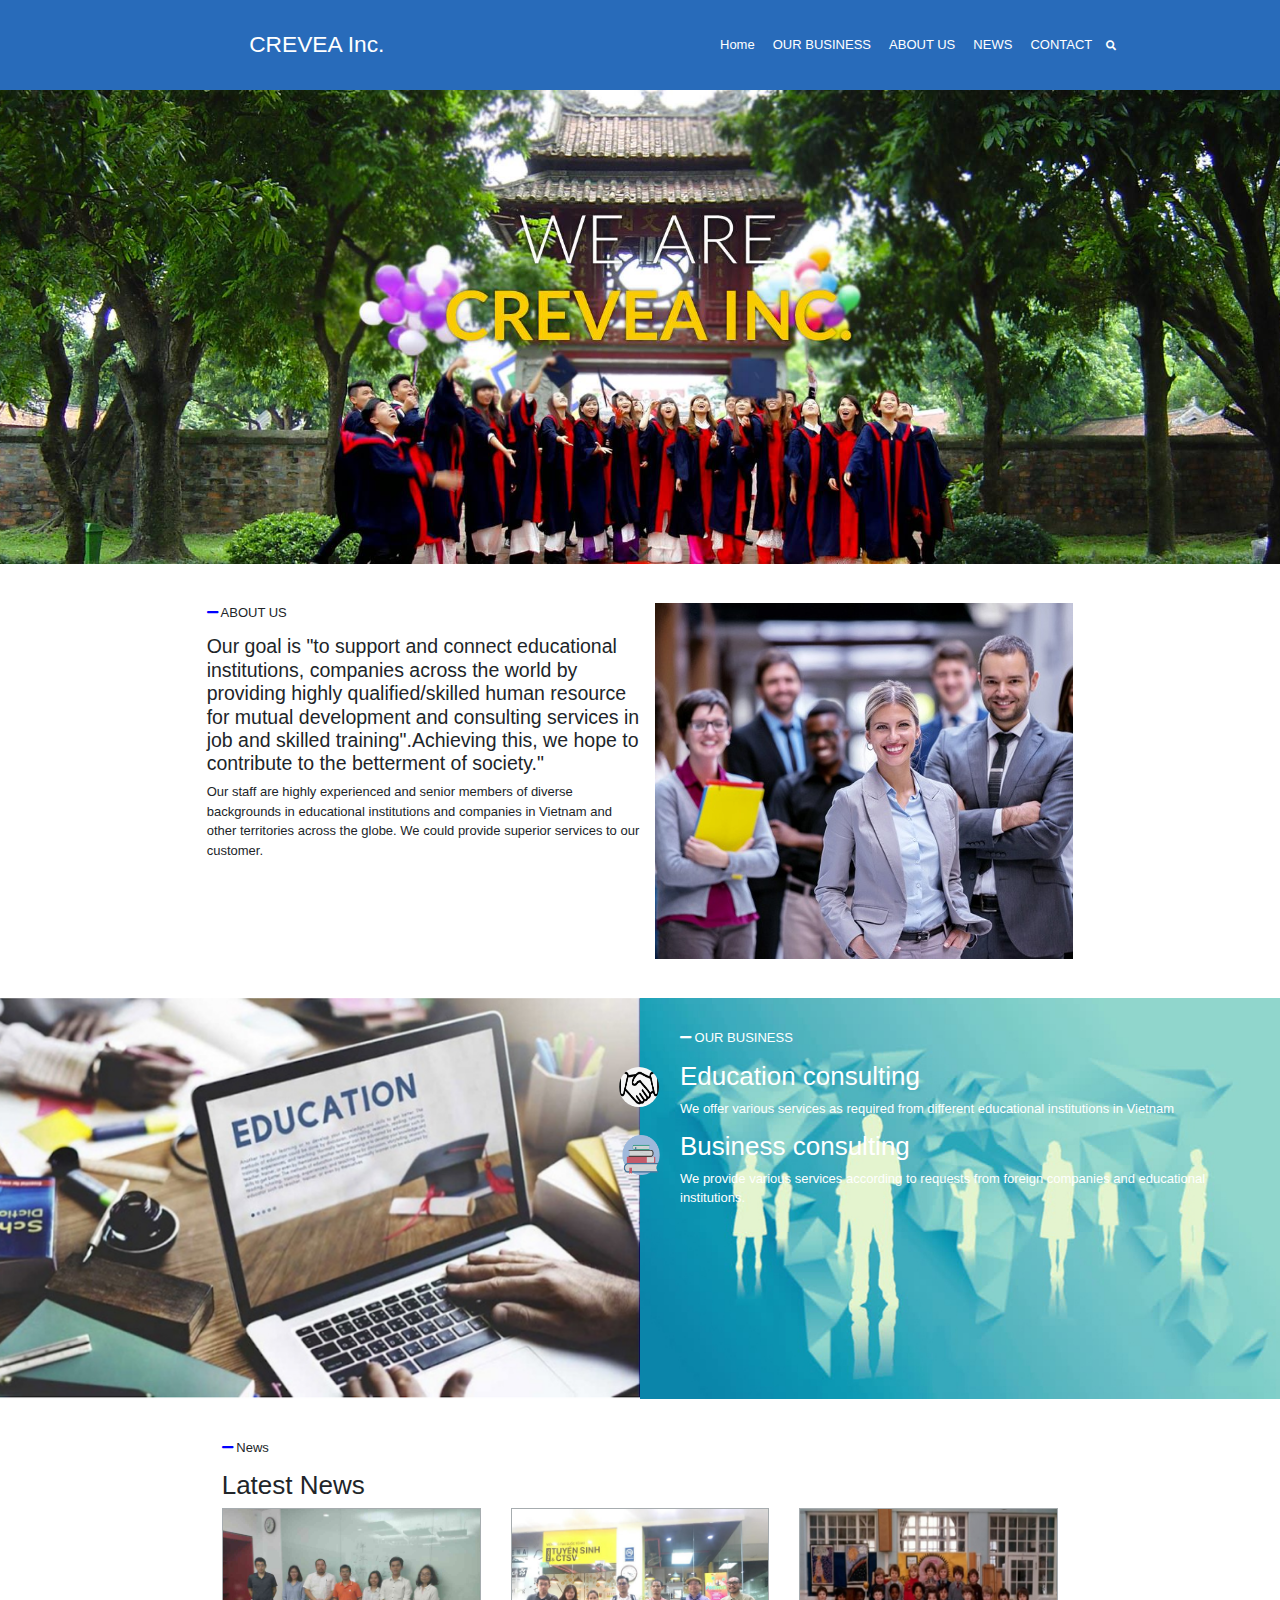
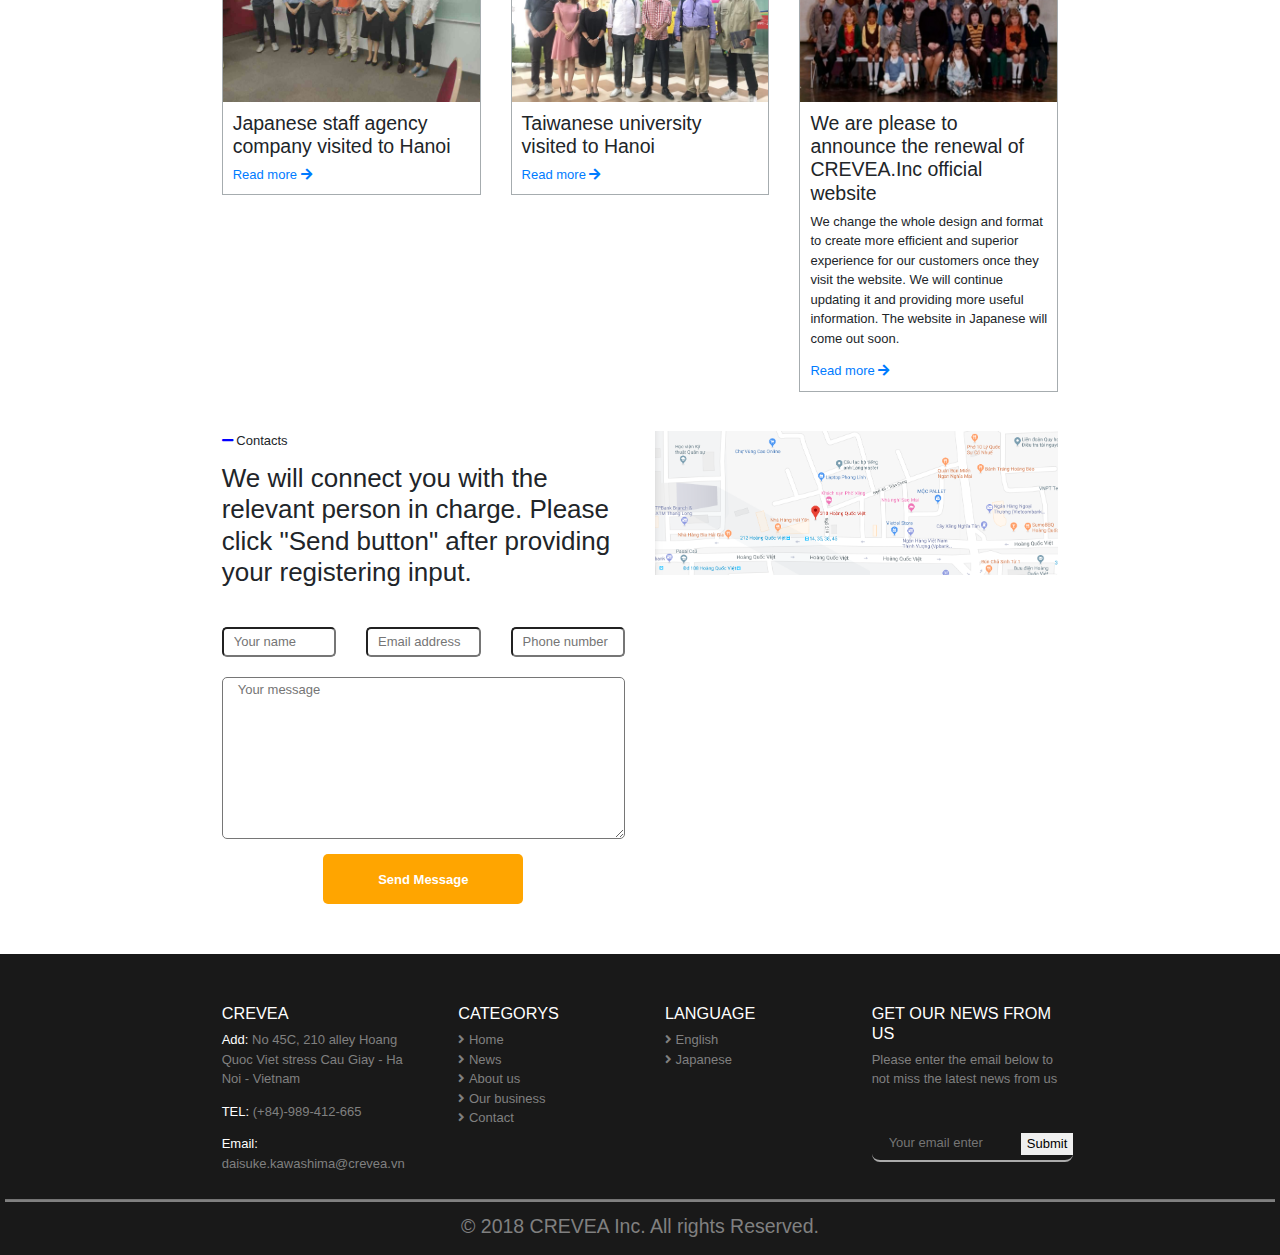
<file: index.html>
<!DOCTYPE html>
<html lang="en">
  <head>
    <meta charset="UTF-8" />
    <meta http-equiv="X-UA-Compatible" content="IE=edge" />
    <meta name="viewport" content="width=device-width, initial-scale=1.0" />
    <meta name="keywords" content="creavea, CREAVEA, creavea.inc, home">
    <meta name="description" content="Our goal is "support and connect educational institution, companies across the world by providing highly qualified/skilled human resource for mutual development ...">
    <meta name="google-site-verification" content="MYNy4k15pvYOxA7JC_O3IIgyFtn_DdZ6JMj9po9vWF0" />
    <title>Home</title>
    <link
      rel="stylesheet"
      href="https://maxcdn.bootstrapcdn.com/bootstrap/4.5.2/css/bootstrap.min.css"
    />
    <link
      rel="stylesheet"
      href="./fontawesome-free-5.15.4-web/css/all.min.css"
    />
    <script src="https://ajax.googleapis.com/ajax/libs/jquery/3.5.1/jquery.min.js"></script>
    <script src="https://cdnjs.cloudflare.com/ajax/libs/popper.js/1.16.0/umd/popper.min.js"></script>
    <script src="https://maxcdn.bootstrapcdn.com/bootstrap/4.5.2/js/bootstrap.min.js"></script>
    <link rel="stylesheet" href="style.css" />
  </head>

  <body>
    <div class="container-xxl">
      <div class="row">
        <header class="col-12">
          <div class="row">
            <div class="name col-12 col-md-3 col-xl-6">
              <i class="fas fa-bars"></i>
              <h3>CREVEA Inc.</h3>
            </div>

            <nav class="menu col-md-9 col-xl-6">
              <ul>
                <li>
                  <a href="index.html">Home</a>
                </li>
                &nbsp;&nbsp;&nbsp;
                <li>
                  <a href="OurBusiness.html">OUR BUSINESS</a>
                </li>
                &nbsp;&nbsp;&nbsp;
                <li>
                  <a href="AboutUs.html">ABOUT US</a>
                </li>
                &nbsp;&nbsp;&nbsp;
                <li>
                  <a href="News.html">NEWS</a>
                </li>
                &nbsp;&nbsp;&nbsp;
                <li><a href="Contact.html">CONTACT</a></li>
                <i class="fas fa-search"></i>
              </ul>
              
            </nav>
            
            <div class="col-12 img">
              <img id="img" width="100%" src="./images/Banner.jpg" alt="" />
            </div>
          </div>
        </header>

        <main class="col-12 mt-5">
          <div class="row">
            <section class="article-border col-12 col-xl-8">
              <div class="row">
                <article class="article col-12 col-md-6 col-xl-6">
                  <p><i class="fas fa-minus"></i> ABOUT US</p>
                  <h4>
                    Our goal is "to support and connect educational
                    institutions, companies across the world by providing highly
                    qualified/skilled human resource for mutual development and
                    consulting services in job and skilled training".Achieving
                    this, we hope to contribute to the betterment of society."
                  </h4>
                  <p>
                    Our staff are highly experienced and senior members of
                    diverse backgrounds in educational institutions and
                    companies in Vietnam and other territories across the globe.
                    We could provide superior services to our customer.
                  </p>
                </article>

                <div class="section col-12 col-md-6 col-xl-6">
                  <img
                    id="img"
                    width="100%"
                    src="./images/About Us.jpg"
                    alt=""
                  />
                </div>
              </div>
            </section>

            <section class="section2 col-12 mt-5">
              <div class="row">
                <div class="education col-12 col-xl-6">
                  <img width="100%" src="./images/education.PNG" alt="" />
                </div>

                <div class="col-12 communication col-xl-6">
                  <img id="handshake" src="./images/handshake.PNG" alt="" />
                  <img id="bookicon" src="./images/Book Icon.png" alt="" />
                  <article class="communication-article">
                    <p>
                      <i class="fas fa-minus" id="minus-white"></i> OUR BUSINESS
                    </p>
                    <h2>Education consulting</h2>
                    <p>
                      We offer various services as required from different
                      educational institutions in Vietnam
                    </p>
                    <h2>Business consulting</h2>
                    <p>
                      We provide various services according to requests from
                      foreign companies and educational institutions.
                    </p>
                  </article>
                </div>
              </div>
            </section>

            <section class="news-border col-12 col-xl-8 mt-5">
              <p><i class="fas fa-minus"></i> News</p>
              <h2>Latest News</h2>
              <div class="row">
                <div class="col-12 news col-md-4 col-xl-4">
                  <img width="100%" src="./images/News 2.jpg" alt="" />
                  <div class="link">
                    <h4>Japanese staff agency company visited to Hanoi</h4>
                    <a href="">Read more <i class="fas fa-arrow-right"></i></a>
                  </div>
                </div>
                <div class="col-12 col-md-4 col-xl-4 news">
                  <img width="100%" src="./images/News 1.jpg" alt="" />
                  <div class="link">
                    <h4>Taiwanese university visited to Hanoi</h4>
                    <a href="">Read more <i class="fas fa-arrow-right"></i></a>
                  </div>
                </div>
                <div class="col-12 col-md-4 col-xl-4 news">
                  <img width="100%" src="./images/News 3.jpg" alt="" />
                  <div class="link">
                    <h4>
                      We are please to announce the renewal of CREVEA.Inc
                      official website
                    </h4>
                    <p>
                      We change the whole design and format to create more
                      efficient and superior experience for our customers once
                      they visit the website. We will continue updating it and
                      providing more useful information. The website in Japanese
                      will come out soon.
                    </p>
                    <a href="">Read more <i class="fas fa-arrow-right"></i></a>
                  </div>
                </div>
              </div>
            </section>

            <section class="contact-border col-12 mt-5 col-xl-8">
              <div class="row">
                <div class="col-12 col-md-6">
                  <p><i class="fas fa-minus"></i> Contacts</p>
                  <h2>
                    We will connect you with the relevant person in charge.
                    Please click "Send button" after providing your registering
                    input.
                  </h2>
                  <form class="form mt-4">
                    <div class="row">
                      <div class="input-border col-12 col-xl-4">
                        <label for="name"></label>
                        <input                   
                        type="text"
                        id="username"
                        placeholder="Your name"
                      />
                      </div>
                      <div class="input-border  col-12 col-xl-4">
                        <label for="email"></label>
                        <input
                        type="email"
                        id="email"
                        placeholder="Email address"
                      />
                      </div>
                      <div class="input-border  col-12 col-xl-4">
                        <label for="phone"></label>
                        <input       
                        type="tel"
                        id="phone"
                        placeholder="Phone number"
                      />
                      </div>
                      
                      <div class="textarea-border col-12">
                        <label for="message"></label>
                        <textarea
                        id="message"
                        name="message"
                        rows="8"
                        class="col-12"
                        placeholder="Your message"
                      ></textarea>
                      </div>
                      
                    </div>
                    
                  </form>
                  <div class="col-12 button">
                    <button>Send Message</button>
                  </div>
                </div>

                <div class="col-12 col-md-6 map">
                  <img width="100%" src="./images/Map.png" alt="" />
                </div>
              </div>
            </section>
          </div>
        </main>

        <footer class="col-12">
          <div class="row">
            <div class="footer-border col-12 col-xl-8">
              <div class="row">
                <div class="crevea col-12 col-xl-3">
                  <h5>CREVEA</h5>
                  <p>
                    <span>Add:</span> No 45C, 210 alley Hoang Quoc Viet stress Cau
                    Giay - Ha Noi - Vietnam
                  </p>
                  <p><span>TEL:</span> (+84)-989-412-665</p>
                  <p><span>Email:</span> daisuke.kawashima@crevea.vn</p>
                </div>
                <div class="col-12 category col-xl-3">
                  <h5>CATEGORYS</h5>
                  <ul>
                    <li>
                      <a href="">Home</a>
                    </li>
                    <li>
                      <a href="">News</a>
                    </li>
                    <li>
                      <a href="">About us</a>
                    </li>
                    <li>
                      <a href="">Our business</a>
                    </li>
                    <li>
                      <a href="">Contact</a>
                    </li>
                  </ul>
                </div>

                <div class="col-12 language col-xl-3">
                  <h5>LANGUAGE</h5>
                  <ul>
                    <li>
                      <a href="">English</a>
                    </li>
                    <li>
                      <a href="">Japanese</a>
                    </li>
                  </ul>
                </div>

                <div class="col-12 getnews col-xl-3">
                  <h5>GET OUR NEWS FROM US</h5>
                  <p>
                    Please enter the email below to not miss the latest news from us
                  </p>
                  <div class="email">
                    <form id="Form" action="">
                      <label for="name"></label>
                      <input
                        type="text"
                        id="footer__form"
                        placeholder="Your email enter"
                      />
                    </form>
                    <button>Submit</button>
                  </div>
                </div>
              </div>
            </div>
            
          </div>

          <hr />
          <h4 style="text-align: center">
            &copy; 2018 CREVEA Inc. All rights Reserved.
          </h4>
        </footer>
      </div>
    </div>
  </body>
</html>
</file>
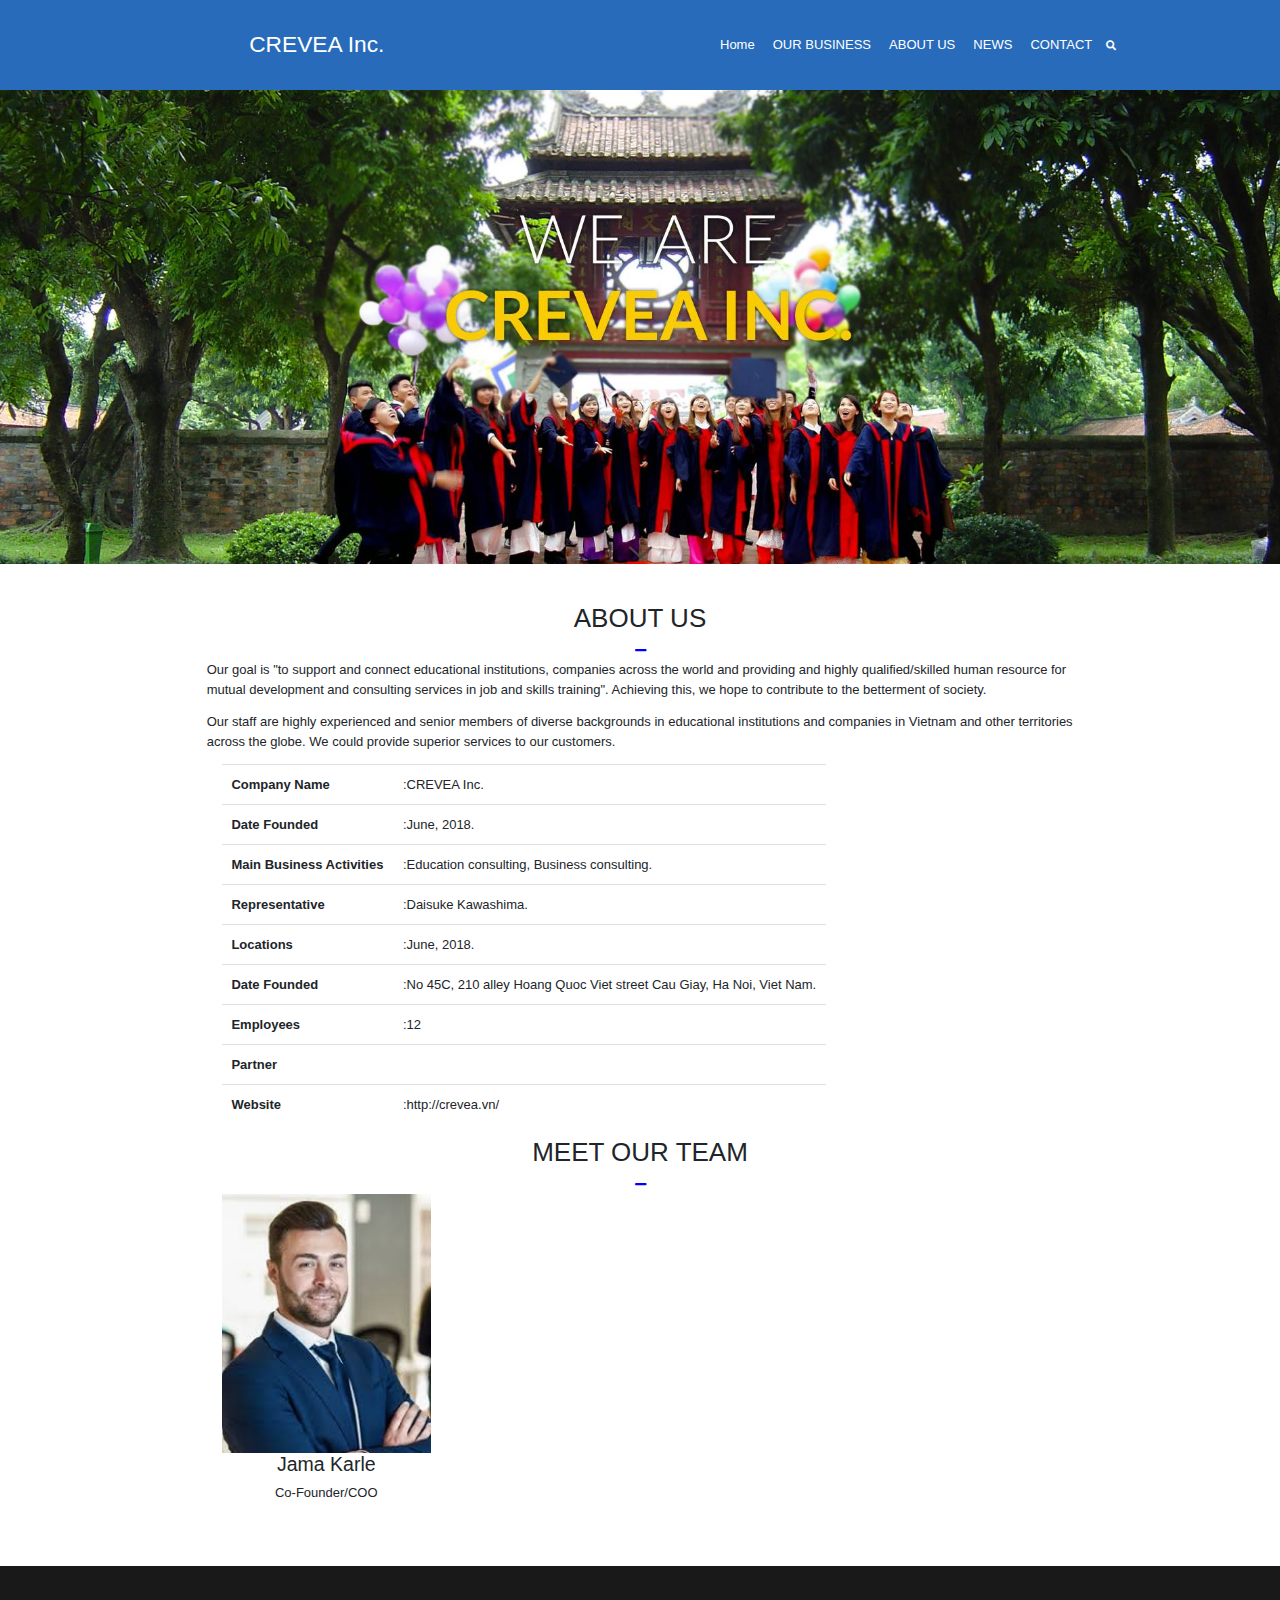
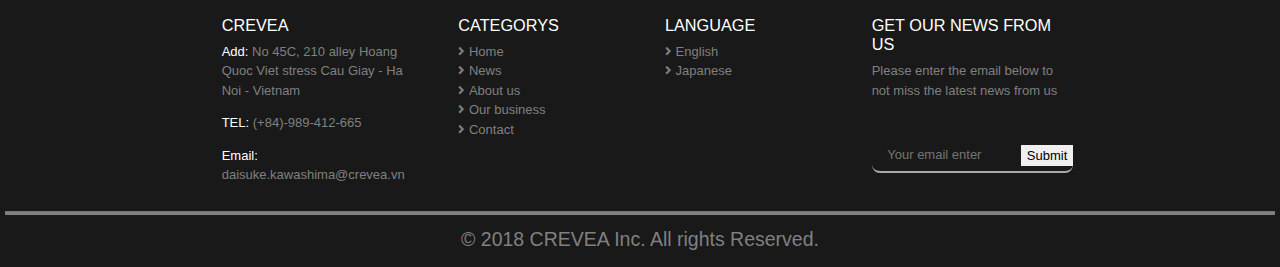
<file: AboutUs.html>
<!DOCTYPE html>
<html lang="en">
<head>
    <meta charset="UTF-8">
    <meta http-equiv="X-UA-Compatible" content="IE=edge">
    <meta name="viewport" content="width=device-width, initial-scale=1.0">
    <meta name="keywords" content="creavea, CREAVEA, creavea.inc, about us">
    <meta name="description" Our goal is "support and connect educational institution, companies across the world by providing highly qualified/skilled human resource for mutual development and consulting services in job and skills training". Achieving this, we hope to contribute to the betterment of society.">
    <title>About Us</title>
    <link
      rel="stylesheet"
      href="https://maxcdn.bootstrapcdn.com/bootstrap/4.5.2/css/bootstrap.min.css"
    />
    <link
      rel="stylesheet"
      href="./fontawesome-free-5.15.4-web/css/all.min.css"
    />
    <script src="https://ajax.googleapis.com/ajax/libs/jquery/3.5.1/jquery.min.js"></script>
    <script src="https://cdnjs.cloudflare.com/ajax/libs/popper.js/1.16.0/umd/popper.min.js"></script>
    <script src="https://maxcdn.bootstrapcdn.com/bootstrap/4.5.2/js/bootstrap.min.js"></script>
    <link rel="stylesheet" href="AboutUs.css" />
</head>
<body>
    <div class="container-xxl">
        <div class="row">
            <header class="col-12">
                <div class="row">
                    <div class="name col-12 col-md-3 col-xl-6">
                      <i class="fas fa-bars"></i>
                      <h3>CREVEA Inc.</h3>
                    </div>
        
                    <nav class="menu col-md-9 col-xl-6">
                        <ul>
                            <li>
                              <a href="index.html">Home</a>
                            </li>
                            &nbsp;&nbsp;&nbsp;
                            <li>
                              <a href="OurBusiness.html">OUR BUSINESS</a>
                            </li>
                            &nbsp;&nbsp;&nbsp;
                            <li>
                              <a href="AboutUs.html">ABOUT US</a>
                            </li>
                            &nbsp;&nbsp;&nbsp;
                            <li>
                              <a href="News.html">NEWS</a>
                            </li>
                            &nbsp;&nbsp;&nbsp;
                            <li><a href="Contact.html">CONTACT</a></li>
                            <i class="fas fa-search"></i>
                          </ul>
                      
                    </nav>
                    
                    <div class="col-12 img">
                      <img id="img" width="100%" src="./images/Banner.jpg" alt="" />
                    </div>
                  </div>
            </header>

            <main class="col-12 mr-auto ml-auto col-md-8 mt-5">
              <div class="row">
                <div class="col-12 text-center">
                  <h2>ABOUT US</h2>
                  <i class="fas fa-minus"></i>
                </div>
                <div class="para">
                  <p>Our goal is "to support and connect educational institutions, companies across the world and providing and highly qualified/skilled human resource for mutual development and consulting services in job and skills training". Achieving this, we hope to contribute to the betterment of society.</p>
                </div>
                <p>Our staff are highly experienced and senior members of diverse backgrounds in educational institutions and companies in Vietnam and other territories across the globe.
                  We could provide superior services to our customers.
                </p>
              </div>
              <div class="table">
                <table>
                  <tr>
                    <th>
                      Company Name</th>
                    <td>:CREVEA Inc.</td>
                  </tr>
                  <tr>
                    <th>
                      Date Founded</th>
                    <td>:June, 2018.</td>
                  </tr>
                  <tr>
                    <th>
                      Main Business Activities</th>
                    <td>:Education consulting, Business consulting.</td>
                  </tr>
                  <tr>
                    <th>
                      Representative</th>
                    <td>
                      :Daisuke Kawashima.</td>
                  </tr>
                  <tr>
                    <th>
                      Locations</th>
                    <td>
                      :June, 2018.</td>
                  </tr>
                  <tr>
                    <th>
                      Date Founded</th>
                    <td>
                      :No 45C, 210 alley Hoang Quoc Viet street Cau Giay, Ha Noi, Viet Nam.</td>
                  </tr>
                  <tr>
                    <th>
                      Employees</th>
                    <td>
                      :12</td>
                  </tr>
                  <tr>
                    <th>
                      Partner</th>
                    <td></td>
                  </tr>
                  <tr>
                    <th>
                      Website
                      </th>
                    <td>
                      :http://crevea.vn/</td>
                  </tr>
                </table>
              </div>

              <div class="text-center">
                <h2>MEET OUR TEAM</h2>
                <i class="fas fa-minus"></i>               
              </div>
              <div class="text-center picture">             
                <img width="100%" src="./images/Meet our team.jpg" alt="">
                <h4>Jama Karle</h4>
                <p>Co-Founder/COO</p>
              </div>
            </main>

            <footer class="col-12">
                <div class="row">
                  <div class="footer-border col-12 col-xl-8">
                    <div class="row">
                      <div class="crevea col-12 col-xl-3">
                        <h5>CREVEA</h5>
                        <p>
                          <span>Add:</span> No 45C, 210 alley Hoang Quoc Viet stress Cau
                          Giay - Ha Noi - Vietnam
                        </p>
                        <p><span>TEL:</span> (+84)-989-412-665</p>
                        <p><span>Email:</span> daisuke.kawashima@crevea.vn</p>
                      </div>
                      <div class="col-12 category col-xl-3">
                        <h5>CATEGORYS</h5>
                        <ul>
                          <li>
                            <a href="">Home</a>
                          </li>
                          <li>
                            <a href="">News</a>
                          </li>
                          <li>
                            <a href="">About us</a>
                          </li>
                          <li>
                            <a href="">Our business</a>
                          </li>
                          <li>
                            <a href="">Contact</a>
                          </li>
                        </ul>
                      </div>
      
                      <div class="col-12 language col-xl-3">
                        <h5>LANGUAGE</h5>
                        <ul>
                          <li>
                            <a href="">English</a>
                          </li>
                          <li>
                            <a href="">Japanese</a>
                          </li>
                        </ul>
                      </div>
      
                      <div class="col-12 getnews col-xl-3">
                        <h5>GET OUR NEWS FROM US</h5>
                        <p>
                          Please enter the email below to not miss the latest news from us
                        </p>
                        <div class="email">
                          <form id="Form" action="">
                            <label for="name"></label>
                            <input
                              type="text"
                              id="footer__form"
                              placeholder="Your email enter"
                            />
                          </form>
                          <button>Submit</button>
                        </div>
                      </div>
                    </div>
                  </div>
                  
                </div>
      
                <hr />
                <h4 style="text-align: center">
                  &copy; 2018 CREVEA Inc. All rights Reserved.
                </h4>
              </footer>
        </div>
    </div>
</body>
</html>
</file>
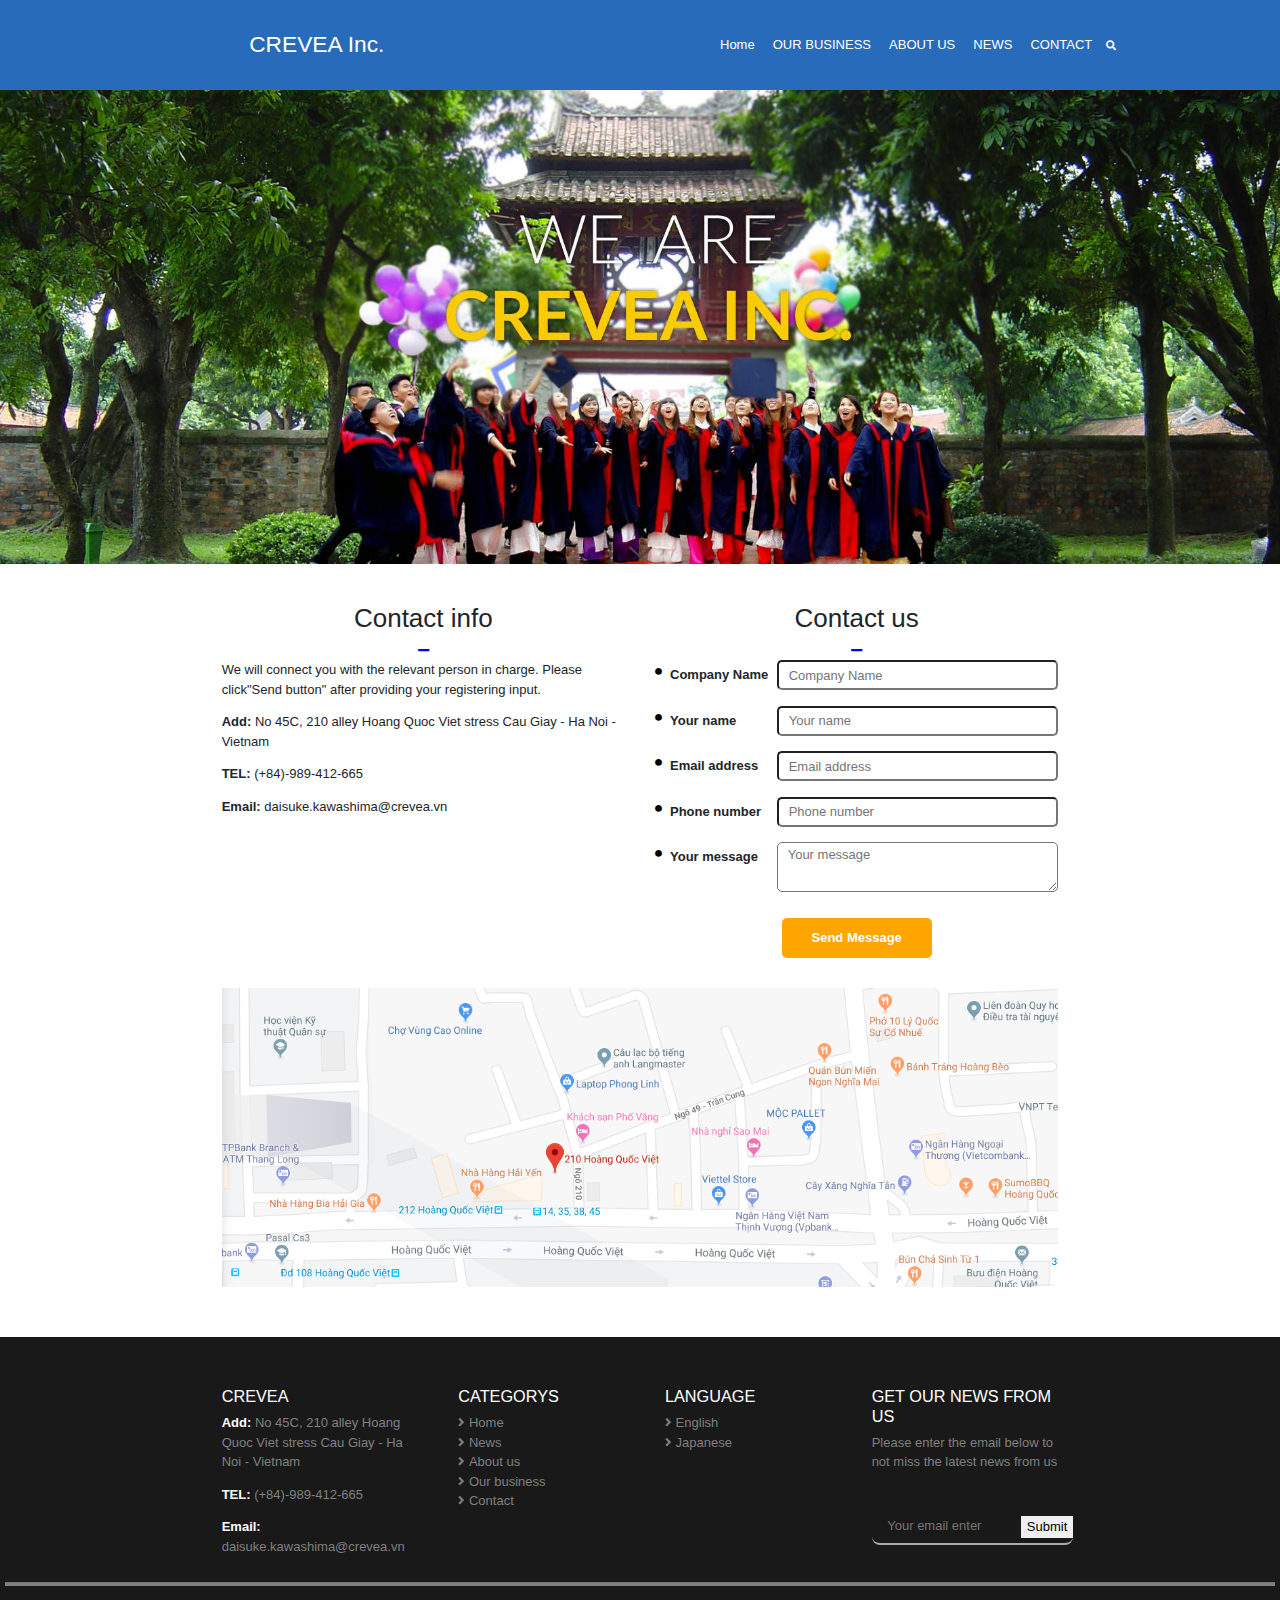
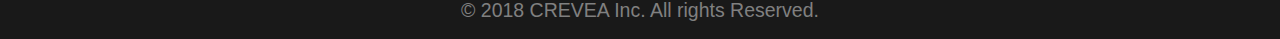
<file: Contact.html>
<!DOCTYPE html>
<html lang="en">
<head>
    <meta charset="UTF-8">
    <meta http-equiv="X-UA-Compatible" content="IE=edge">
    <meta name="viewport" content="width=device-width, initial-scale=1.0">
    <meta name="keywords" content="creavea, CREAVEA, creavea.inc, contact">
    <meta name="description" content="Company Name. : CREVEA Inc. Date Founded. : June, 2018. ... CREAVEA. Add : No 45c, 210 alley Hoang Quoc Viet street Cau Giay - Ha Noi - Viet Nam.">
    <title>Contact</title>
    <link
      rel="stylesheet"
      href="https://maxcdn.bootstrapcdn.com/bootstrap/4.5.2/css/bootstrap.min.css"
    />
    <link
      rel="stylesheet"
      href="./fontawesome-free-5.15.4-web/css/all.min.css"
    />
    <script src="https://ajax.googleapis.com/ajax/libs/jquery/3.5.1/jquery.min.js"></script>
    <script src="https://cdnjs.cloudflare.com/ajax/libs/popper.js/1.16.0/umd/popper.min.js"></script>
    <script src="https://maxcdn.bootstrapcdn.com/bootstrap/4.5.2/js/bootstrap.min.js"></script>
    <link rel="stylesheet" href="Contact.css" />
</head>
<body>
    <div class="container-xxl">
        <div class="row">
            <header class="col-12">
                <div class="row">
                    <div class="name col-12 col-md-3 col-xl-6">
                      <i class="fas fa-bars"></i>
                      <h3>CREVEA Inc.</h3>
                    </div>
        
                    <nav class="menu col-md-9 col-xl-6">
                        <ul>
                            <li>
                              <a href="index.html">Home</a>
                            </li>
                            &nbsp;&nbsp;&nbsp;
                            <li>
                              <a href="OurBusiness.html">OUR BUSINESS</a>
                            </li>
                            &nbsp;&nbsp;&nbsp;
                            <li>
                              <a href="AboutUs.html">ABOUT US</a>
                            </li>
                            &nbsp;&nbsp;&nbsp;
                            <li>
                              <a href="News.html">NEWS</a>
                            </li>
                            &nbsp;&nbsp;&nbsp;
                            <li><a href="Contact.html">CONTACT</a></li>
                            <i class="fas fa-search"></i>
                          </ul>
                      
                    </nav>
                    
                    <div class="col-12 img">
                      <img id="img" width="100%" src="./images/Banner.jpg" alt="" />
                    </div>
                  </div>
            </header>

            <main class="col-12 col-xl-8 mt-5 mr-auto ml-auto">
              <div class="row">
                <div class="contact-info col-md-11 mr-auto ml-auto col-12 col-xl-6">
                  <div class="text-center">
                    <h2>Contact info</h2>
                    <i class="fas fa-minus"></i>
                </div>
                <p>
                  We will connect you with the relevant person in charge. Please click"Send button" after providing your registering input.</p>
                <p>
                  <span>Add:</span> No 45C, 210 alley Hoang Quoc Viet stress Cau
                  Giay - Ha Noi - Vietnam
                </p>
                <p><span>TEL:</span> (+84)-989-412-665</p>
                <p><span>Email:</span> daisuke.kawashima@crevea.vn</p>
                </div>

                <div class="contact-us col-12 col-xl-6">
                  <div class="text-center">
                    <h2>Contact us</h2>
                    <i class="fas fa-minus"></i>
                  </div>
                <form class="form">
                  <div class="row">
                    <div class="input-border col-12 mt-0 ">
                      <label for="name"><span>Company Name</span></label>
                      <input                   
                      type="text"
                      id="username"
                      placeholder="Company Name"
                    />
                    </div>
                    <div class="input-border col-12  mt-4">
                      <label for="name"><span>Your name</span></label>
                      <input                   
                      type="text"
                      id="username"
                      placeholder="Your name"
                    />
                    </div>
                    <div class="input-border  col-12  mt-4">
                      <label for="email"><span>Email address</span></label>
                      <input
                      type="email"
                      id="email"
                      placeholder="Email address"
                    />
                    </div>
                    <div class="input-border  col-12  mt-4">
                      <label for="phone"><span>Phone number</span></label>
                      <input       
                      type="tel"
                      id="phone"
                      placeholder="Phone number"
                    />
                    </div>
                    
                    <div class="textarea-border col-12 mt-4">
                      <label for="message"><span>Your message</span></label>
                      <textarea
                      id="message"
                      name="message"
                      rows="6"
                      class="col-12"
                      placeholder="Your message"
                    ></textarea>
                    </div>
                    
                  </div>
                  <div class="col-12 button">
                    <button>Send Message</button>
                  </div>
                </form>
                
              </div>

              <div class="col-12 map">
                <img width="100%" src="./images/Map.png" alt="" />
              </div>
              </div>
            </main>

            <footer class="col-12">
                <div class="row">
                  <div class="footer-border col-12 col-xl-8">
                    <div class="row">
                      <div class="crevea col-12 col-xl-3">
                        <h5>CREVEA</h5>
                        <p>
                          <span>Add:</span> No 45C, 210 alley Hoang Quoc Viet stress Cau
                          Giay - Ha Noi - Vietnam
                        </p>
                        <p><span>TEL:</span> (+84)-989-412-665</p>
                        <p><span>Email:</span> daisuke.kawashima@crevea.vn</p>
                      </div>
                      <div class="col-12 category col-xl-3">
                        <h5>CATEGORYS</h5>
                        <ul>
                          <li>
                            <a href="">Home</a>
                          </li>
                          <li>
                            <a href="">News</a>
                          </li>
                          <li>
                            <a href="">About us</a>
                          </li>
                          <li>
                            <a href="">Our business</a>
                          </li>
                          <li>
                            <a href="">Contact</a>
                          </li>
                        </ul>
                      </div>
      
                      <div class="col-12 language col-xl-3">
                        <h5>LANGUAGE</h5>
                        <ul>
                          <li>
                            <a href="">English</a>
                          </li>
                          <li>
                            <a href="">Japanese</a>
                          </li>
                        </ul>
                      </div>
      
                      <div class="col-12 getnews col-xl-3">
                        <h5>GET OUR NEWS FROM US</h5>
                        <p>
                          Please enter the email below to not miss the latest news from us
                        </p>
                        <div class="email">
                          <form id="Form" action="">
                            <label for="name"></label>
                            <input
                              type="text"
                              id="footer__form"
                              placeholder="Your email enter"
                            />
                          </form>
                          <button>Submit</button>
                        </div>
                      </div>
                    </div>
                  </div>
                  
                </div>
      
                <hr />
                <h4 style="text-align: center">
                  &copy; 2018 CREVEA Inc. All rights Reserved.
                </h4>
              </footer>       
            </div>
        </div>
    </div>
</body>
</html>
</file>
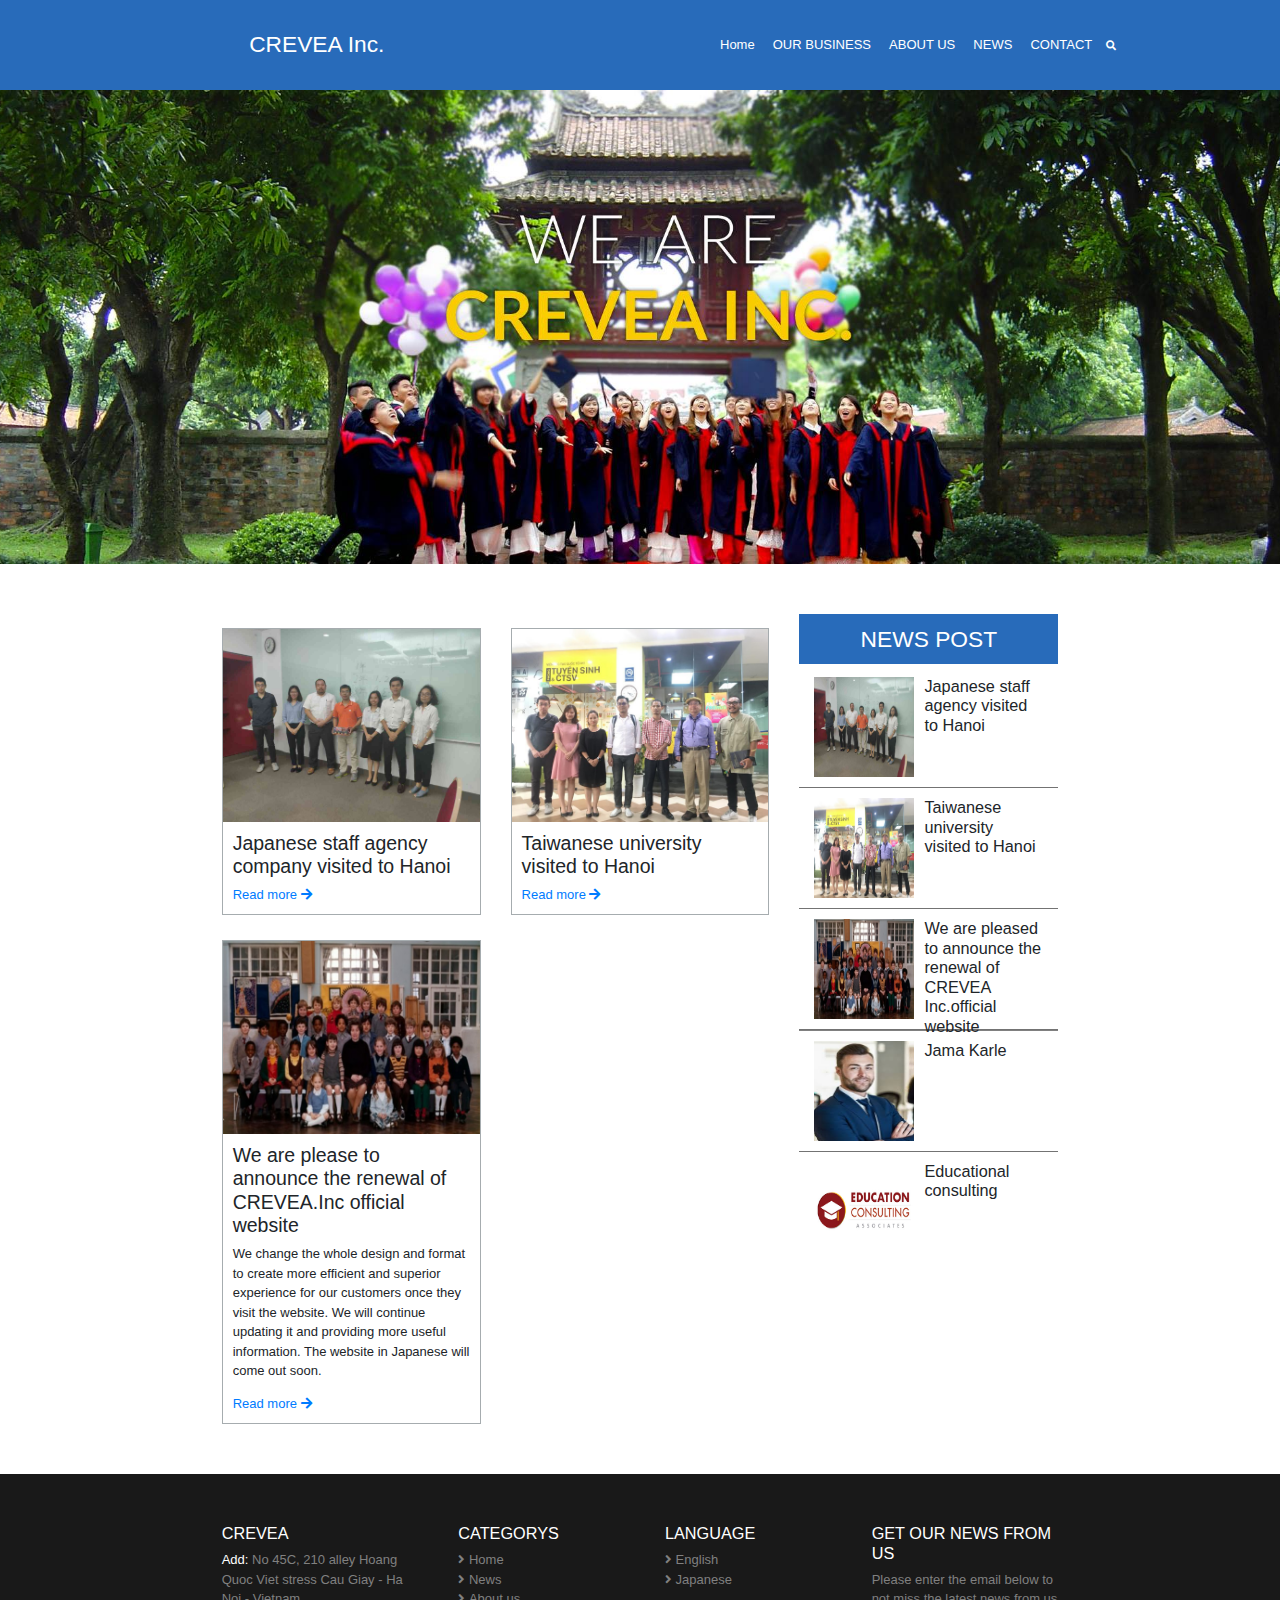
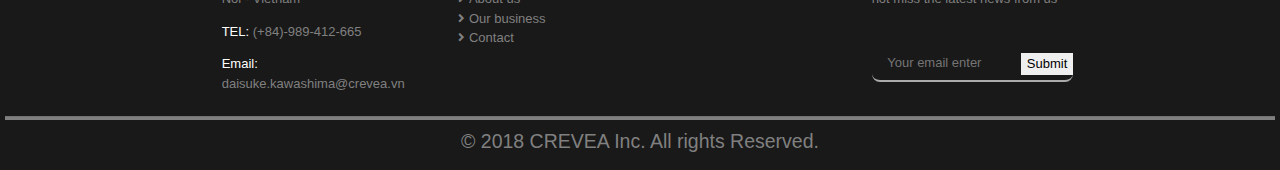
<file: News.html>
<!DOCTYPE html>
<html lang="en">
<head>
    <meta charset="UTF-8">
    <meta http-equiv="X-UA-Compatible" content="IE=edge">
    <meta name="viewport" content="width=device-width, initial-scale=1.0">
    <meta name="keywords" content="creavea, CREAVEA, creavea.inc, contact">
    <meta name="description" content="Japanese staff agency visited to Hanoi
This is a longer card with supporting text below as a natural lead-in to additional content. This content is a little bit longer.">
    <title>News</title>
    <link
      rel="stylesheet"
      href="https://maxcdn.bootstrapcdn.com/bootstrap/4.5.2/css/bootstrap.min.css"
    />
    <link
      rel="stylesheet"
      href="./fontawesome-free-5.15.4-web/css/all.min.css"
    />
    <script src="https://ajax.googleapis.com/ajax/libs/jquery/3.5.1/jquery.min.js"></script>
    <script src="https://cdnjs.cloudflare.com/ajax/libs/popper.js/1.16.0/umd/popper.min.js"></script>
    <script src="https://maxcdn.bootstrapcdn.com/bootstrap/4.5.2/js/bootstrap.min.js"></script>
    <link rel="stylesheet" href="News.css" />
</head>
<body>
    <div class="container-xxl">
        <div class="row">
            <header class="col-12">
                <div class="row">
                    <div class="name col-12 col-md-3 col-xl-6">
                      <i class="fas fa-bars"></i>
                      <h3>CREVEA Inc.</h3>
                    </div>
        
                    <nav class="menu col-md-9 col-xl-6">
                        <ul>
                            <li>
                              <a href="index.html">Home</a>
                            </li>
                            &nbsp;&nbsp;&nbsp;
                            <li>
                              <a href="OurBusiness.html">OUR BUSINESS</a>
                            </li>
                            &nbsp;&nbsp;&nbsp;
                            <li>
                              <a href="AboutUs.html">ABOUT US</a>
                            </li>
                            &nbsp;&nbsp;&nbsp;
                            <li>
                              <a href="News.html">NEWS</a>
                            </li>
                            &nbsp;&nbsp;&nbsp;
                            <li><a href="Contact.html">CONTACT</a></li>
                            <i class="fas fa-search"></i>
                          </ul>
                      
                    </nav>
                    
                    <div class="col-12 img">
                      <img id="img" width="100%" src="./images/Banner.jpg" alt="" />
                    </div>
                  </div>
            </header>

            <main class="col-12 col-xl-8 col-md-10 mr-auto ml-auto">
              <div class="row">
                <section class="news-border col-12 mt-5 col-xl-8">     
                  <div class="row">
                    <div class="col-12 news col-md-6">
                      <img width="100%" src="./images/News 2.jpg" alt="" />
                      <div class="link">
                        <h4>Japanese staff agency company visited to Hanoi</h4>
                        <a href="">Read more <i class="fas fa-arrow-right"></i></a>
                      </div>
                    </div>
                    <div class="col-12 col-md-6 news">
                      <img width="100%" src="./images/News 1.jpg" alt="" />
                      <div class="link">
                        <h4>Taiwanese university visited to Hanoi</h4>
                        <a href="">Read more <i class="fas fa-arrow-right"></i></a>
                      </div>
                    </div>
                    <div class="col-12 col-md-6 news">
                      <img width="100%" src="./images/News 3.jpg" alt="" />
                      <div class="link">
                        <h4>
                          We are please to announce the renewal of CREVEA.Inc
                          official website
                        </h4>
                        <p>
                          We change the whole design and format to create more
                          efficient and superior experience for our customers once
                          they visit the website. We will continue updating it and
                          providing more useful information. The website in Japanese
                          will come out soon.
                        </p>
                        <a href="">Read more <i class="fas fa-arrow-right"></i></a>
                      </div>
                    </div>
                  </div>
                </section>

                <section class="col-12 col-xl-4">
                  <div class="header">
                    <h3>NEWS POST</h3>
                  </div>

                  <div class="mt-3">
                    <div class="news-post">
                      <img src="./images/News 2.jpg" alt="">
                      <h5>Japanese staff agency visited to Hanoi</h3>
                    </div>
                    <hr>
                    <div class="news-post">
                      <img src="./images/News 1.jpg" alt="">
                      <h5>Taiwanese university visited to Hanoi</h5>
                    </div>
                    <hr>
                    <div class="news-post">
                      <img src="./images/News 3.jpg" alt="">
                      <h5>We are pleased to announce the renewal of CREVEA Inc.official website</h3>
                    </div>
                    <hr>
                    <div class="news-post">
                      <img src="./images/Meet our team.jpg" alt="">
                      <h5>Jama Karle</h5>
                    </div>
                    <hr>
                    <div class="news-post">
                      <img src="./images/Education consulting.jpg" alt="">
                      <h5>Educational consulting</h5>
                    </div>
                    
                  </div>
                </section>
              </div>
            </main>

            <footer class="col-12">
                <div class="row">
                  <div class="footer-border col-12 col-xl-8">
                    <div class="row">
                      <div class="crevea col-12 col-xl-3">
                        <h5>CREVEA</h5>
                        <p>
                          <span>Add:</span> No 45C, 210 alley Hoang Quoc Viet stress Cau
                          Giay - Ha Noi - Vietnam
                        </p>
                        <p><span>TEL:</span> (+84)-989-412-665</p>
                        <p><span>Email:</span> daisuke.kawashima@crevea.vn</p>
                      </div>
                      <div class="col-12 category col-xl-3">
                        <h5>CATEGORYS</h5>
                        <ul>
                          <li>
                            <a href="">Home</a>
                          </li>
                          <li>
                            <a href="">News</a>
                          </li>
                          <li>
                            <a href="">About us</a>
                          </li>
                          <li>
                            <a href="">Our business</a>
                          </li>
                          <li>
                            <a href="">Contact</a>
                          </li>
                        </ul>
                      </div>
      
                      <div class="col-12 language col-xl-3">
                        <h5>LANGUAGE</h5>
                        <ul>
                          <li>
                            <a href="">English</a>
                          </li>
                          <li>
                            <a href="">Japanese</a>
                          </li>
                        </ul>
                      </div>
      
                      <div class="col-12 getnews col-xl-3">
                        <h5>GET OUR NEWS FROM US</h5>
                        <p>
                          Please enter the email below to not miss the latest news from us
                        </p>
                        <div class="email">
                          <form id="Form" action="">
                            <label for="name"></label>
                            <input
                              type="text"
                              id="footer__form"
                              placeholder="Your email enter"
                            />
                          </form>
                          <button>Submit</button>
                        </div>
                      </div>
                    </div>
                  </div>
                  
                </div>
      
                <hr />
                <h4 style="text-align: center">
                  &copy; 2018 CREVEA Inc. All rights Reserved.
                </h4>
              </footer>
</body>
</html>
</file>
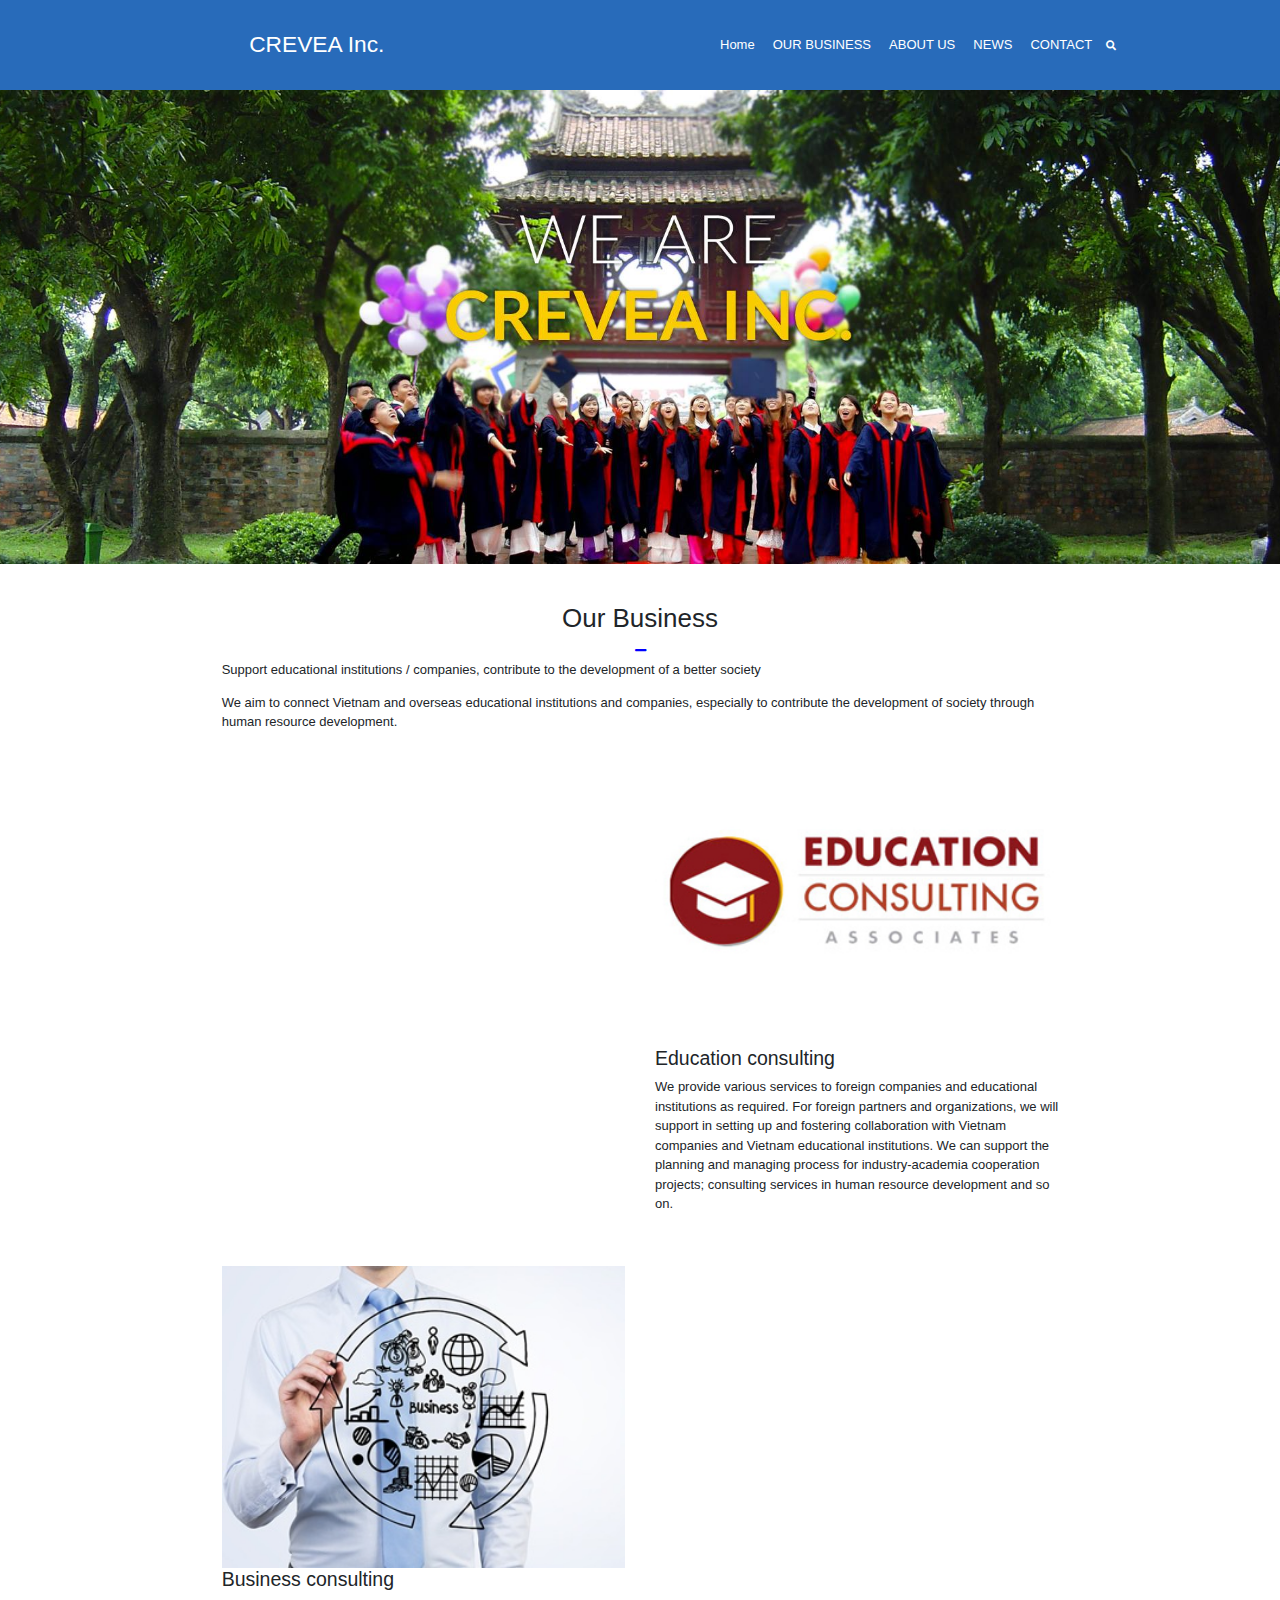
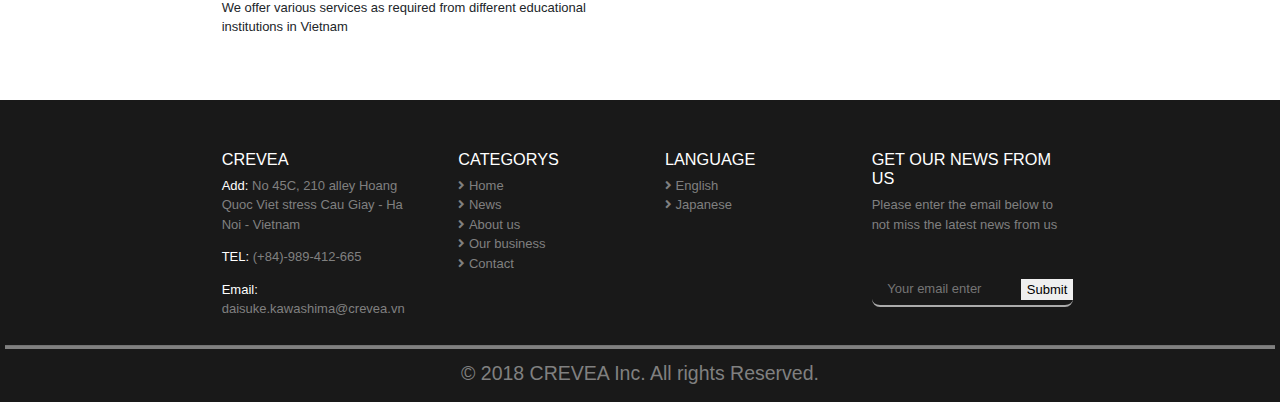
<file: OurBusiness.html>
<!DOCTYPE html>
<html lang="en">
<head>
    <meta charset="UTF-8">
    <meta http-equiv="X-UA-Compatible" content="IE=edge">
    <meta name="viewport" content="width=device-width, initial-scale=1.0">
    <meta name="keywords" content="creavea, CREAVEA, creavea.inc, our business">
    <meta name="description" content="
Support educational institutions / companies, contribute to the development of a better society

We aim to connect Vietnam and overseas educational institutions and companies, especially to contribute the development of society through human resource development.">
    <title>Our business</title>
    <link
      rel="stylesheet"
      href="https://maxcdn.bootstrapcdn.com/bootstrap/4.5.2/css/bootstrap.min.css"
    />
    <link
      rel="stylesheet"
      href="./fontawesome-free-5.15.4-web/css/all.min.css"
    />
    <script src="https://ajax.googleapis.com/ajax/libs/jquery/3.5.1/jquery.min.js"></script>
    <script src="https://cdnjs.cloudflare.com/ajax/libs/popper.js/1.16.0/umd/popper.min.js"></script>
    <script src="https://maxcdn.bootstrapcdn.com/bootstrap/4.5.2/js/bootstrap.min.js"></script>
    <link rel="stylesheet" href="OurBusiness.css" />
</head>
<body>
    <div class="container-xxl">
        <div class="row">
            <header class="col-12">
                <div class="row">
                    <div class="name col-12 col-md-3 col-xl-6">
                      <i class="fas fa-bars"></i>
                      <h3>CREVEA Inc.</h3>
                    </div>
        
                    <nav class="menu col-md-9 col-xl-6">
                        <ul>
                            <li>
                              <a href="index.html">Home</a>
                            </li>
                            &nbsp;&nbsp;&nbsp;
                            <li>
                              <a href="OurBusiness.html">OUR BUSINESS</a>
                            </li>
                            &nbsp;&nbsp;&nbsp;
                            <li>
                              <a href="AboutUs.html">ABOUT US</a>
                            </li>
                            &nbsp;&nbsp;&nbsp;
                            <li>
                              <a href="News.html">NEWS</a>
                            </li>
                            &nbsp;&nbsp;&nbsp;
                            <li><a href="Contact.html">CONTACT</a></li>
                            <i class="fas fa-search"></i>
                          </ul>
                      
                    </nav>
                    
                    <div class="col-12 img">
                      <img id="img" width="100%" src="./images/Banner.jpg" alt="" />
                    </div>
                  </div>
            </header>

            <main class="col-12 col-lg-8 mt-5 mr-auto ml-auto">     
                <div class="row">
                    <div class="title col-12">
                        <div class="text-center">
                            <h2>Our Business</h2>
                            <i class="fas fa-minus"></i>
                        </div>
                        <p class="text-justify">
                            Support educational institutions / companies, contribute to the development of a better society
                        </p>
                        <p>
                            We aim to connect Vietnam and overseas educational institutions and companies, especially to contribute the development of society through human resource development.
                        </p>
                    </div>      
                </div>    
                <div class="row d-flex justify-content-end">
                    <div class="col-6 EducationConsulting ">
                        <img width="100%" src="/images/Education consulting.jpg" alt="">
                        <h4>Education consulting</h4>
                        <p>We provide various services to foreign companies and educational institutions as required. For foreign partners and organizations, we will support in setting up and fostering collaboration with Vietnam companies and Vietnam educational institutions. We can support the planning and managing process for industry-academia cooperation projects; consulting services in human resource development and so on.</p>
                    </div>
                </div>

                <div class="row">
                    <div class="col-6 BusinessConsulting float-right mt-5">
                        <img width="100%" src="/images/Business.JPG" alt="">
                        <h4>Business consulting</h4>
                        <p>We offer various services as required from different educational institutions in Vietnam</p>
                    </div>
                </div>
            </main>

            <footer class="col-12">
                <div class="row">
                  <div class="footer-border col-12 col-xl-8">
                    <div class="row">
                      <div class="crevea col-12 col-xl-3">
                        <h5>CREVEA</h5>
                        <p>
                          <span>Add:</span> No 45C, 210 alley Hoang Quoc Viet stress Cau
                          Giay - Ha Noi - Vietnam
                        </p>
                        <p><span>TEL:</span> (+84)-989-412-665</p>
                        <p><span>Email:</span> daisuke.kawashima@crevea.vn</p>
                      </div>
                      <div class="col-12 category col-xl-3">
                        <h5>CATEGORYS</h5>
                        <ul>
                          <li>
                            <a href="">Home</a>
                          </li>
                          <li>
                            <a href="">News</a>
                          </li>
                          <li>
                            <a href="">About us</a>
                          </li>
                          <li>
                            <a href="">Our business</a>
                          </li>
                          <li>
                            <a href="">Contact</a>
                          </li>
                        </ul>
                      </div>
      
                      <div class="col-12 language col-xl-3">
                        <h5>LANGUAGE</h5>
                        <ul>
                          <li>
                            <a href="">English</a>
                          </li>
                          <li>
                            <a href="">Japanese</a>
                          </li>
                        </ul>
                      </div>
      
                      <div class="col-12 getnews col-xl-3">
                        <h5>GET OUR NEWS FROM US</h5>
                        <p>
                          Please enter the email below to not miss the latest news from us
                        </p>
                        <div class="email">
                          <form id="Form" action="">
                            <label for="name"></label>
                            <input
                              type="text"
                              id="footer__form"
                              placeholder="Your email enter"
                            />
                          </form>
                          <button>Submit</button>
                        </div>
                      </div>
                    </div>
                  </div>
                  
                </div>
      
                <hr />
                <h4 style="text-align: center">
                  &copy; 2018 CREVEA Inc. All rights Reserved.
                </h4>
              </footer>
</body>
</html>
</file>
<file: style.css>
@media only screen and (max-width: 767px) {
    *{
        box-sizing: border-box;
    }
    .col-12{
        padding-left: 0px;
        padding-right: 0px;
    }
    .row{
        margin: 0;
    }
    .container-xxl{
        padding-left:2px;
        padding-right:2px;
        /* border:1px solid black; */
    }

    header{
        position: relative;
        /* background-color: blue; */
        /* border:3px solid red; */
    }

    /* main{
        border:2px solid green;
    } */
    .menu li{
        visibility: hidden;
    }

    .menu{
        position: absolute;
        top:0;
        right:30px;
        width:50px;
        height:70px;
        /* border: 1px solid black; */
    }


    .fa-bars{       
        position: absolute;
        top:20px;
        left:35px;
        display: inline;
        /* border:1px solid black; */
        font-size: 30px;
        color:gray;

    }

    .fa-search{
        position: absolute;
        top:20px;
        left:10px;
        display: inline;
        /* border:1px solid black; */
        font-size: 30px;
        color:gray;

    }

    .fa-minus{
        color: blue;
    }

    #minus-white{
        color:white;
    }

    .name{

        height: 70px;
        color:blue;  
        /* border:1px solid black; */
        text-align: center;
        
    }

    .name h3{
        display: inline-block;
        width:200px;
        line-height: 69px;
        vertical-align: middle;
        /* border:3px solid black; */
        
    }

    .communication{
        position: relative;
        background-image: url(./images/Communication.jpg);
        background-size: cover;
        width: 100%;
        height:600px;
        background-repeat: no-repeat;
        /* border: 1px solid black; */
        background-position-x: 48%;
    }

    /* .section1{
        background-image: url(./images/education.PNG);
        background-repeat: no-repeat;
        background-size: cover;
        width: 100%;
        height:300px;
    } */

    .communication p{
        color: white;
        text-align: center;
    }
    
    .communication h2{
        color: white;
        text-align: center;
    }
    
    #bookicon{
        position: absolute;
        left:7.5%;
        top:70%;
        width:88px;
        height:65px;
    }
    
    #handshake{
        position: absolute;
        left:10%;
        top:38%;
        width:60px;
        height:60px;
        border-radius: 50%;
    }

    .communication-article{
        position: absolute;
        top:20%;
        right:15%;
        width:200px;
        
    }

    /* .section1{
        border:1px solid red;
    } */
   
    /* #img{
        border:1px solid blue;
    } */
    .link{
        padding: 10px 10px;
    }

    .news{
        margin-top: 25px;
        border: 1px solid #A6ACAF 
        ;
    }

    .input-border{
        height: 50px;
        padding-right:0px;
    }

    .textarea-border{
        padding-right: 0px;
    }

    .form input{
        padding-left: 10px;
        height:30px;
        width: 100%;
        border-radius: 5px;
    }

    .form textarea{
        border-radius: 5px;
    }

    .button button{
    width:200px;
    height:50px;   
    font-weight: bold; 
    background-color: orange;
    color:white;
    border:0;
    border-radius: 5px;
    cursor: pointer;
    }

    .button{
        margin-top: 10px;
        text-align: center;
    }

    .map{
        margin-top: 30px;
    }

    footer{
        margin-top: 50px;
        background-color:#191919   ;
        padding-top: 50px;
        padding-bottom: 10px;
        
    }


    footer p{
        color: gray;
    }

    footer span{
        color: white;
    }

    footer h5{
        color: white;
    }

    footer h4{
        color: gray;
    }

    .category li{    
        list-style: none;
    }

    .category a{
        text-decoration: none;
        color:gray;
    }
    .category ul{
        padding-left: 0;
    }

    .category li::before{
        color: gray;
        /* content:"\f105"; */
        font-weight: 900;
        font-family: 'Font Awesome\ 5 Free';
        content: "\f105"; /* FontAwesome Unicode */
    }

    .language li::before{
        color: gray;
        /* content:"\f105"; */
        font-weight: 900;
        font-family: 'Font Awesome\ 5 Free';
        content: "\f105"; /* FontAwesome Unicode */
    }

    .language ul{
        padding-left: 0;
    }

    .language li{
        list-style: none;
    }
    .language a{
        list-style: none;
        color: gray;
    }

    .email form{      
        
        position: absolute;
        bottom:0;
        left:15px;
        
    }

    .email input{
        color: white;
        background-color:#191919 ;
        margin-bottom: 1px;
        border: none;        
    }

    .email button{
        position: absolute;
        bottom:5px;
        right:0;       
        border: none;
        
    }

    .email{
        position: relative;
        margin: 0 auto;
        width: 100%;
        height:60px;
        text-align: center;
        padding-right: 0px;
        border-radius: 8px;
        border-bottom: 2px outset white;
        /* box-shadow: ; */
    }



    hr{
        background-color: gray;
        height: 3px;
    }

    

    .crevea{
        padding-left: 15px;
        padding-right: 15px;
    }

    .category{
        padding-left: 15px;
        padding-right: 15px;
    }

    .language{
        padding-left: 15px;
        padding-right: 15px;
    }

    .getnews{
        padding-left: 15px;
        padding-right: 15px;
    }
 
}

@media only screen and (min-width: 768px){
    *{
        box-sizing: border-box;
    }
    .container-xxl{
        padding-left: 5px;
        padding-right: 5px;
    }
    .menu li{
        display: inline-block;
    }

    .fa-minus{
        color: blue;
    }

    header{
        background-color: #286BBA ;
        position: relative;
        padding-top: auto;
        padding-bottom: auto;
        /* background-color: blue; */
        /* border:3px solid red; */
    }

    .name{
        position: relative;
        display: inline-block;
        height: 90px;  
        text-align: center;
        
    }

    .name h3{
        padding-top: 0;
        height: 90px;  
        width: 140px;
        color: white;
        display: inline-block;
        line-height: 89px;
        vertical-align: middle;
        /* border:3px solid black; */
        
    }

    .fa-bars{
        width: 0;
        height:0;
        visibility:hidden;
    }

    .menu{
        height: 90px;
    }

    .menu ul{
        position: absolute;
        left: auto;
        right:auto;
        width: 500px;
        line-height: 89px;
        vertical-align: center;
    }

    .menu a{
        text-decoration: none;
        color:white;
    }

    .menu a:hover{
        color:orange;
        cursor: pointer;
    }
    .fa-search{
        margin-left: 10px;
        color: white;
        font-size: 13px;
    }


    .img{
        padding-left: 0;
        padding-right: 0;
    }

    .communication{
        padding-left: 0;
        padding-right: 0;
        position: relative;
        background-image: url(./images/Communication.jpg);
        background-size: cover;
        width: 100%;
        height:300px;
        background-repeat: no-repeat;
        /* border: 1px solid black; */
        background-position-x: 48%;
        background-position-y: 55%;
    }

    #bookicon{
        position: absolute;
        left:2%;
        top:210px;
        width:70px;
        height:49px;
    }
    
    #handshake{
        position: absolute;
        left:3%;
        top:120px;
        width:50px;
        height:50px;
        border-radius: 50%;
    }

    .education{
        padding-left: 0;
        padding-right: 0;
    }

    
    .communication p{
        color: white; 
    }
    
    .communication h2{
        color: white;   
    }

    #minus-white{
        color:white;
    }

    .communication-article{
        position: absolute;
        bottom:0;
        right: 0;
        width: 88%;
    }

    .news img{
        border-top: 1px solid #A6ACAF ;
        border-right: 1px solid #A6ACAF ;
        border-left: 1px solid #A6ACAF ;
    }

    .link{
        padding:10px;
        border-right: 1px solid #A6ACAF ;
        border-left: 1px solid #A6ACAF ;
        border-bottom: 1px solid #A6ACAF ;
    }

    input{
        display: block;
        margin-bottom: 20px;
    }

    .button button{
    width:200px;
    height:50px;   
    font-weight: bold; 
    background-color: orange;
    color:white;
    border:0;
    border-radius: 5px;
    cursor: pointer;
    }

    .button{
        margin-top: 10px;
        text-align: center;
    }

    .input-border{
        height: 50px;;
        padding-right:15px;
    }

    .textarea-border{
        padding-right: 15px;
    }

    .form input{
        padding-left: 10px;
        height:30px;
        width: 100%;
        border-radius: 5px;
    }

    .form textarea{
        border-radius: 5px;
    }


    footer{
        margin-top: 50px;
        background-color:#191919   ;
        padding-top: 50px;
        padding-bottom: 10px;        
    }

    

    footer p{
        color: gray;
    }

    footer span{
        color: white;
    }

    footer h5{
        color: white;
    }

    footer h4{
        color: gray;
    }
    .category li{    
        list-style: none;
    }

    .category a{
        text-decoration: none;
        color:gray;
    }
    .category ul{
        padding-left: 0;
    }

    .category li::before{
        color: gray;
        /* content:"\f105"; */
        font-weight: 900;
        font-family: 'Font Awesome\ 5 Free';
        content: "\f105"; /* FontAwesome Unicode */
    }

    .language li::before{
        color: gray;
        /* content:"\f105"; */
        font-weight: 900;
        font-family: 'Font Awesome\ 5 Free';
        content: "\f105"; /* FontAwesome Unicode */
    }

    .language ul{
        padding-left: 0;
    }

    .language li{
        list-style: none;
    }
 
    .language a{
        list-style: none;
        color: gray;
    }

    .email form{      
        position: absolute;
        bottom:0;
        left:15px;
        
    }



    .email input{
        color: white;
        background-color:#191919 ;
        margin-bottom: 1px;
        border: none;        
    }

    .email button{
        position: absolute;
        bottom:5px;
        right:0;       
        border: none;
        
    }

    .email{
        position: relative;
        margin: 0 auto;
        width: 100%;
        height:60px;
        text-align: center;
        padding-right: 0px;
        border-radius: 8px;
        border-bottom: 2px outset white;
        /* box-shadow: ; */
    }

  

    hr{
        background-color: gray;
        height: 3px;
    }

    .crevea{
        padding-left: 40px;
        padding-right: 40px;
    }

    .category{
        padding-left: 40px;
        padding-right: 40px;
    }

    .language{
        padding-left: 40px;
        padding-right: 40px;
    }

    .getnews{
        padding-left: 40px;
        padding-right: 40px;
    }
}

@media only screen and (min-width: 1200px){
    *{
        box-sizing: border-box !important;
    }
    
    *{
        font-size: 13px;
    }
    .menu li{
        display: inline-block;
    }

    .fa-minus{
        color: blue;
    }

    header{
        background-color: #286BBA ;
        position: relative;
        padding-top: auto;
        padding-bottom: auto;
        /* background-color: blue; */
        /* border:3px solid red; */
    }

    .name{
        position: relative;
        display: inline-block;
        height: 90px;  
        text-align: center;
        
    }

    .name h3{
        padding-top: 0; 
        width: 140px;
        color: white;
        display: inline-block;
        line-height: 89px;
        vertical-align: middle;
        /* border:3px solid black; */
        
    }

    .fa-bars{
        width: 0;
        height:0;
        visibility:hidden;
    }

    .menu{
        height: 90px;
    }

    .menu ul{
        padding-left:10%;
        width: 500px;
        line-height: 90px;
        vertical-align: center;
    }

    .menu a{
        text-decoration: none;
        color:white;
    }

    .menu a:hover{
        color:orange;
        cursor: pointer;
    }
    .fa-search{
        margin-left: 10px;
        color: white;
        font-size:10px;
    }


    .img{
        padding-left: 0;
        padding-right: 0;
    }

    .article-border{
        margin-left: auto;
        margin-right: auto;
    }

    .section{
        padding-right: 0;
    }

    .article{
        padding-right: 0;
        padding-left: 0;
    }

    .section2{
        display: grid;
        grid-auto-flow: column;
    }

    .communication{
        padding-left: 0;
        padding-right: 0;
        background-image: url(./images/Communication.jpg);
        background-size: cover;
        width: 100%;
        height:100%;
        background-repeat: no-repeat;
        background-position-x: 48%;
        background-position-y: 55%;
    }

    #bookicon{
        position: absolute;
        left:-26px;
        top:34%;
        width:55px;
        height:40px;
    }
    
    #handshake{
        position: absolute;
        left:-21px;
        top:17%;
        width:40px;
        height:40px;
        border-radius: 50%;
    }

    .education{
        padding-left: 0;
        padding-right: 0;
    }

    
    .communication p{
        color: white; 
    }
    
    .communication h2{
        color: white;   
    }

    #minus-white{
        color:white;
    }

    .communication-article{
        position: absolute;
        top:30px;
        left:40px;
        width: 88%;
    }

    .news-border{
        margin-left: auto;
        margin-right: auto;
    }

    .news img{
        border-top: 1px solid #A6ACAF ;
        border-right: 1px solid #A6ACAF ;
        border-left: 1px solid #A6ACAF ;
    }

    .contact-border{
        margin-left: auto;
        margin-right: auto;
    }

    .link{
        padding:10px;
        border-right: 1px solid #A6ACAF ;
        border-left: 1px solid #A6ACAF ;
        border-bottom: 1px solid #A6ACAF ;
    }

    
    /* .button{
        height: 50px;
        position: relative;
    }
    .button button{
    width:150px;
    height:40px;   
    font-weight: bold; 
    background-color: orange;
    color:white;
    border:0;
    border-radius: 5px;
    cursor: pointer;
    }

    .button button{
        position: absolute;;
        right:-90px;
    }

    .input-border{
        height: 50px;
        padding-right: 0;
    }

    .textarea-border{
        padding-right: 0;
    }

    .form input{
        padding-left: 10px;
        height:30px;
        width: 100%;
        border-radius: 5px;
    }

    .form textarea{
        border: 1px solid gray;
        border-radius: 5px;
    } */

    footer{
        margin-top: 50px;
        background-color:#191919   ;
        padding-top: 50px;
        padding-bottom: 10px;        
    }

    .footer-border{
        margin-left: auto;
        margin-right: auto;
    }

    footer p{
        color: gray;
    }

    footer h4{
        color: gray;
    }

    footer span{
        color: white;
    }

    footer h5{
        font-weight: 400;
        color: white;
    }
    .category li{    
        list-style: none;
    }

    .category a{
        text-decoration: none;
        color:gray;
    }
    .category ul{
        padding-left: 0;
    }

    .category li::before{
        color: gray;
        /* content:"\f105"; */
        font-weight: 900;
        font-family: 'Font Awesome\ 5 Free';
        content: "\f105"; /* FontAwesome Unicode */
    }

    .language li::before{
        color: gray;
        /* content:"\f105"; */
        font-weight: 900;
        font-family: 'Font Awesome\ 5 Free';
        content: "\f105"; /* FontAwesome Unicode */
    }

    .language ul{
        padding-left: 0;
    }

    .language li{
        list-style: none;
    }
 
    .language a{
        text-decoration: none;
        color: gray;
    }


    .email form{      
        position: absolute;
        bottom:0;
        left: 15px;
        bottom: 5px;
    }

    .email input{
        width: 120px;
        color: white;
        background-color:#191919 ;
        margin-bottom: 1px;
        border: none;        
    }

    .email button{
        position: absolute;
        bottom:5px;
        right:0;       
        border: none;
        
    }

    .email{
        position: relative;
        margin: 0 auto;
        width: 100%;
        height:60px;
        text-align: center;
        padding-right: 0px;
        border-radius: 8px;
        border-bottom: 2px outset white;
        /* box-shadow: ; */
    }

  

    hr{
        background-color: gray;
        height: 3px;
    }

    .crevea{
        padding-left: 15px;
        padding-right: 0px;
    }

    .category{
        padding-left: 35px;
        padding-right:0px;
    }

    .language{
        padding-left: 25px;
        padding-right: 0px;
    }

    .getnews{
        padding-left: 15px;
        padding-right:0px;
    }
}

@media only screen and (min-width: 1400px)
{
    .container-xxl{
        margin-left: auto;
        margin-right: auto;
        width:1320px;
    }
}
</file>
<file: AboutUs.css>
@media only screen and (max-width: 767px){
    *{
        box-sizing: border-box;
    }
    .col-12{
        padding-left: 0px;
        padding-right: 0px;
    }
    .row{
        margin: 0;
    }
    .container-xxl{
        padding-left:2px;
        padding-right:2px;
        /* border:1px solid black; */
    }

    header{
        position: relative;
        /* background-color: blue; */
        /* border:3px solid red; */
    }

    /* main{
        border:2px solid green;
    } */
    .menu li{
        visibility: hidden;
    }

    .menu{
        position: absolute;
        top:0;
        right:30px;
        width:50px;
        height:70px;
        /* border: 1px solid black; */
    }


    .fa-bars{       
        position: absolute;
        top:20px;
        left:35px;
        display: inline;
        /* border:1px solid black; */
        font-size: 30px;
        color:gray;

    }

    .fa-search{
        position: absolute;
        top:20px;
        left:10px;
        display: inline;
        /* border:1px solid black; */
        font-size: 30px;
        color:gray;

    }

    .fa-minus{
        color: blue;
    }

    #minus-white{
        color:white;
    }

    .name{

        height: 70px;
        color:blue;  
        /* border:1px solid black; */
        text-align: center;
        
    }

    .name h3{
        display: inline-block;
        width:200px;
        line-height: 69px;
        vertical-align: middle;
        /* border:3px solid black; */
        
    }

    
    .picture{
        width: 30%;
        float:left;
    }


    footer{
        margin-top: 50px;
        background-color:#191919   ;
        padding-top: 50px;
        padding-bottom: 10px;
        
    }


    footer p{
        color: gray;
    }

    footer span{
        color: white;
    }

    footer h5{
        color: white;
    }

    footer h4{
        color: gray;
    }

    .category li{    
        list-style: none;
    }

    .category a{
        text-decoration: none;
        color:gray;
    }
    .category ul{
        padding-left: 0;
    }

    .category li::before{
        color: gray;
        /* content:"\f105"; */
        font-weight: 900;
        font-family: 'Font Awesome\ 5 Free';
        content: "\f105"; /* FontAwesome Unicode */
    }

    .language li::before{
        color: gray;
        /* content:"\f105"; */
        font-weight: 900;
        font-family: 'Font Awesome\ 5 Free';
        content: "\f105"; /* FontAwesome Unicode */
    }

    .language ul{
        padding-left: 0;
    }

    .language li{
        list-style: none;
    }
    .language a{
        list-style: none;
        color: gray;
    }

    .email form{      
        
        position: absolute;
        bottom:0;
        left:15px;
        
    }

    .email input{
        color: white;
        background-color:#191919 ;
        margin-bottom: 1px;
        border: none;        
    }

    .email button{
        position: absolute;
        bottom:5px;
        right:0;       
        border: none;
        
    }

    .email{
        position: relative;
        margin: 0 auto;
        width: 100%;
        height:60px;
        text-align: center;
        padding-right: 0px;
        border-radius: 8px;
        border-bottom: 2px outset white;
        /* box-shadow: ; */
    }



    hr{
        background-color: gray;
        height: 3px;
    }

    

    .crevea{
        padding-left: 15px;
        padding-right: 15px;
    }

    .category{
        padding-left: 15px;
        padding-right: 15px;
    }

    .language{
        padding-left: 15px;
        padding-right: 15px;
    }

    .getnews{
        padding-left: 15px;
        padding-right: 15px;
    }
}


@media only screen and (min-width: 768px){
    .container-xxl{
        padding-left: 5px;
        padding-right: 5px;
    }
    .menu li{
        display: inline-block;
    }

    .fa-minus{
        color: blue;
    }

    header{
        background-color: #286BBA ;
        position: relative;
        padding-top: auto;
        padding-bottom: auto;
        /* background-color: blue; */
        /* border:3px solid red; */
    }

    .name{
        position: relative;
        display: inline-block;
        height: 90px;  
        text-align: center;
        
    }

    .name h3{
        padding-top: 0;
        height: 90px;  
        width: 140px;
        color: white;
        display: inline-block;
        line-height: 89px;
        vertical-align: middle;
        /* border:3px solid black; */
        
    }

    .fa-bars{
        width: 0;
        height:0;
        visibility:hidden;
    }

    .menu{
        height: 90px;
    }

    .menu ul{
        position: absolute;
        left: auto;
        right:auto;
        width: 500px;
        line-height: 89px;
        vertical-align: center;
    }

    .menu a{
        text-decoration: none;
        color:white;
    }

    .menu a:hover{
        color:orange;
        cursor: pointer;
    }
    .fa-search{
        margin-left: 10px;
        color: white;
        font-size: 13px;
    }


    .img{
        padding-left: 0;
        padding-right: 0;
    }



    footer{
        margin-top: 50px;
        background-color:#191919   ;
        padding-top: 50px;
        padding-bottom: 10px;        
    }

    .picture{
        width: 25%;
        float:left;
    }

    footer p{
        color: gray;
    }

    footer span{
        color: white;
    }

    footer h5{
        color: white;
    }

    footer h4{
        color: gray;
    }
    .category li{    
        list-style: none;
    }

    .category a{
        text-decoration: none;
        color:gray;
    }
    .category ul{
        padding-left: 0;
    }

    .category li::before{
        color: gray;
        /* content:"\f105"; */
        font-weight: 900;
        font-family: 'Font Awesome\ 5 Free';
        content: "\f105"; /* FontAwesome Unicode */
    }

    .language li::before{
        color: gray;
        /* content:"\f105"; */
        font-weight: 900;
        font-family: 'Font Awesome\ 5 Free';
        content: "\f105"; /* FontAwesome Unicode */
    }

    .language ul{
        padding-left: 0;
    }

    .language li{
        list-style: none;
    }
 
    .language a{
        list-style: none;
        color: gray;
    }

    .email form{      
        position: absolute;
        bottom:0;
        left:15px;
        
    }



    .email input{
        color: white;
        background-color:#191919 ;
        margin-bottom: 1px;
        border: none;        
    }

    .email button{
        position: absolute;
        bottom:5px;
        right:0;       
        border: none;
        
    }

    .email{
        position: relative;
        margin: 0 auto;
        width: 100%;
        height:60px;
        text-align: center;
        padding-right: 0px;
        border-radius: 8px;
        border-bottom: 2px outset white;
        /* box-shadow: ; */
    }

  

    hr{
        background-color: gray;
        height: 3px;
    }

    .crevea{
        padding-left: 40px;
        padding-right: 40px;
    }

    .category{
        padding-left: 40px;
        padding-right: 40px;
    }

    .language{
        padding-left: 40px;
        padding-right: 40px;
    }

    .getnews{
        padding-left: 40px;
        padding-right: 40px;
    }
}


@media only screen and (min-width: 1200px){
    *{
        font-size: 13px;
    }
    .menu li{
        display: inline-block;
    }

    .fa-minus{
        color: blue;
    }

    header{
        background-color: #286BBA ;
        position: relative;
        padding-top: auto;
        padding-bottom: auto;
        /* background-color: blue; */
        /* border:3px solid red; */
    }

    .name{
        position: relative;
        display: inline-block;
        height: 90px;  
        text-align: center;
        
    }

    .name h3{
        padding-top: 0; 
        width: 140px;
        color: white;
        display: inline-block;
        line-height: 89px;
        vertical-align: middle;
        /* border:3px solid black; */
        
    }

    .fa-bars{
        width: 0;
        height:0;
        visibility:hidden;
    }

    .menu{
        height: 90px;
    }

    .menu ul{
        padding-left:10%;
        width: 500px;
        line-height: 90px;
        vertical-align: center;
    }

    .menu a{
        text-decoration: none;
        color:white;
    }

    .menu a:hover{
        color:orange;
        cursor: pointer;
    }
    .fa-search{
        margin-left: 10px;
        color: white;
        font-size:10px;
    }


    .img{
        padding-left: 0;
        padding-right: 0;
    }



    footer{
        margin-top: 50px;
        background-color:#191919   ;
        padding-top: 50px;
        padding-bottom: 10px;        
    }

    .footer-border{
        margin-left: auto;
        margin-right: auto;
    }

    footer p{
        color: gray;
    }

    footer h4{
        color: gray;
    }

    footer span{
        color: white;
    }

    footer h5{
        font-weight: 400;
        color: white;
    }
    .category li{    
        list-style: none;
    }

    .category a{
        text-decoration: none;
        color:gray;
    }
    .category ul{
        padding-left: 0;
    }

    .category li::before{
        color: gray;
        /* content:"\f105"; */
        font-weight: 900;
        font-family: 'Font Awesome\ 5 Free';
        content: "\f105"; /* FontAwesome Unicode */
    }

    .language li::before{
        color: gray;
        /* content:"\f105"; */
        font-weight: 900;
        font-family: 'Font Awesome\ 5 Free';
        content: "\f105"; /* FontAwesome Unicode */
    }

    .language ul{
        padding-left: 0;
    }

    .language li{
        list-style: none;
    }
 
    .language a{
        text-decoration: none;
        color: gray;
    }


    .email form{      
        position: absolute;
        bottom:0;
        left:10px;
        bottom: 5px;
    }

    .email input{
        width: 120px;
        color: white;
        background-color:#191919 ;
        margin-bottom: 1px;
        border: none;        
    }

    .email button{
        position: absolute;
        bottom:5px;
        right:0;       
        border: none;
        
    }

    .email{
        position: relative;
        margin: 0 auto;
        width: 100%;
        height:60px;
        text-align: center;
        padding-right: 0px;
        border-radius: 8px;
        border-bottom: 2px outset white;
        /* box-shadow: ; */
    }

  

    hr{
        background-color: gray;
        height: 3px;
    }

    .crevea{
        padding-left: 15px;
        padding-right: 0px;
    }

    .category{
        padding-left: 35px;
        padding-right:0px;
    }

    .language{
        padding-left: 25px;
        padding-right: 0px;
    }

    .getnews{
        padding-left: 15px;
        padding-right:0px;
    }
}


@media only screen and (min-width: 1400px)
{
    .container-xxl{
        margin-left: auto;
        margin-right: auto;
        width:1320px;
    }
}
</file>
<file: Contact.css>
@media only screen and (max-width: 767px){
    *{
        box-sizing: border-box;
    }
    .col-12{
        padding-left: 0px;
        padding-right: 0px;
    }
    .row{
        margin: 0;
    }
    .container-xxl{
        padding-left:2px;
        padding-right:2px;
        /* border:1px solid black; */
    }

    header{
        position: relative;
        /* background-color: blue; */
        /* border:3px solid red; */
    }

    /* main{
        border:2px solid green;
    } */
    .menu li{
        visibility: hidden;
    }

    .menu{
        position: absolute;
        top:0;
        right:30px;
        width:50px;
        height:70px;
        /* border: 1px solid black; */
    }


    .fa-bars{       
        position: absolute;
        top:20px;
        left:35px;
        display: inline;
        /* border:1px solid black; */
        font-size: 30px;
        color:gray;

    }

    .fa-search{
        position: absolute;
        top:20px;
        left:10px;
        display: inline;
        /* border:1px solid black; */
        font-size: 30px;
        color:gray;

    }

    .fa-minus{
        color: blue;
    }

    #minus-white{
        color:white;
    }

    .name{

        height: 70px;
        color:blue;  
        /* border:1px solid black; */
        text-align: center;
        
    }

    .name h3{
        display: inline-block;
        width:200px;
        line-height: 69px;
        vertical-align: middle;
        /* border:3px solid black; */
        
    }


    span{
        font-size: 15px;
        font-weight: bold;
    }

    .input-border{
        /* height: 100px; */
        padding-right:0px;
    }

    .input-border span{
        margin-bottom: 0px;
    }

    .textarea-border{
        padding-right: 0px;
    }

    .form input{
        padding-left: 10px;
        height:40px;
        width: 100%;
        border-radius: 5px;
    }

    .form textarea{
        border-radius: 5px;
    }

    .button button{
    width:200px;
    height:50px;   
    font-weight: bold; 
    background-color: orange;
    color:white;
    border:0;
    border-radius: 5px;
    cursor: pointer;
    }

    .button{
        margin-top: 10px;
        text-align: center;
    }

    .map{
        margin-top: 30px;
    }

    footer{
        margin-top: 50px;
        background-color:#191919   ;
        padding-top: 50px;
        padding-bottom: 10px;
        
    }


    footer p{
        color: gray;
    }

    footer span{
        color: white;
    }

    footer h5{
        color: white;
    }

    footer h4{
        color: gray;
    }

    .category li{    
        list-style: none;
    }

    .category a{
        text-decoration: none;
        color:gray;
    }
    .category ul{
        padding-left: 0;
    }

    .category li::before{
        color: gray;
        /* content:"\f105"; */
        font-weight: 900;
        font-family: 'Font Awesome\ 5 Free';
        content: "\f105"; /* FontAwesome Unicode */
    }

    .language li::before{
        color: gray;
        /* content:"\f105"; */
        font-weight: 900;
        font-family: 'Font Awesome\ 5 Free';
        content: "\f105"; /* FontAwesome Unicode */
    }

    .language ul{
        padding-left: 0;
    }

    .language li{
        list-style: none;
    }
    .language a{
        list-style: none;
        color: gray;
    }

    .email form{      
        
        position: absolute;
        bottom:0;
        left:15px;
        
    }

    .email input{
        color: white;
        background-color:#191919 ;
        margin-bottom: 1px;
        border: none;        
    }

    .email button{
        position: absolute;
        bottom:5px;
        right:0;       
        border: none;
        
    }

    .email{
        position: relative;
        margin: 0 auto;
        width: 100%;
        height:60px;
        text-align: center;
        padding-right: 0px;
        border-radius: 8px;
        border-bottom: 2px outset white;
        /* box-shadow: ; */
    }



    hr{
        background-color: gray;
        height: 3px;
    }

    

    .crevea{
        padding-left: 15px;
        padding-right: 15px;
    }

    .category{
        padding-left: 15px;
        padding-right: 15px;
    }

    .language{
        padding-left: 15px;
        padding-right: 15px;
    }

    .getnews{
        padding-left: 15px;
        padding-right: 15px;
    }
}


@media only screen and (min-width: 768px){
    .container-xxl{
        padding-left: 5px;
        padding-right: 5px;
    }
    .menu li{
        display: inline-block;
    }

    .fa-minus{
        color: blue;
    }

    header{
        background-color: #286BBA ;
        position: relative;
        padding-top: auto;
        padding-bottom: auto;
        /* background-color: blue; */
        /* border:3px solid red; */
    }

    .name{
        position: relative;
        display: inline-block;
        height: 90px;  
        text-align: center;
        
    }

    .name h3{
        padding-top: 0;
        height: 90px;  
        width: 140px;
        color: white;
        display: inline-block;
        line-height: 89px;
        vertical-align: middle;
        /* border:3px solid black; */
        
    }

    .fa-bars{
        width: 0;
        height:0;
        visibility:hidden;
    }

    .menu{
        height: 90px;
    }

    .menu ul{
        position: absolute;
        left: auto;
        right:auto;
        width: 500px;
        line-height: 89px;
        vertical-align: center;
    }

    .menu a{
        text-decoration: none;
        color:white;
    }

    .menu a:hover{
        color:orange;
        cursor: pointer;
    }
    .fa-search{
        margin-left: 10px;
        color: white;
        font-size: 13px;
    }

    .img{
        padding-left: 0;
        padding-right: 0;
    }

    span{
        font-size: 15px;
        font-weight: bold;
    }

    .input-border{
        margin-top: 20px;
        position: relative;
        /* height: 100px; */
        padding-right:0px;
    }

    .input-border span{
        position: absolute;
        top:5px;
        left:30px;
        margin-bottom: 0px;
    }

    .input-border label::before{
        
        color: black;
        font-size: 8px;
        font-weight: 900;
        font-family: 'Font Awesome\ 5 Free';
        content: "\f111"; /* FontAwesome Unicode */
    }

    .textarea-border{
        padding-right: 0px;
    }

    .textarea-border span{
        position: absolute;
        top:5px;
        left:30px;
        margin-bottom: 0px;
    }

    .textarea-border label::before{
        color: black;
        font-size: 8px;
        font-weight: 900;
        font-family: 'Font Awesome\ 5 Free';
        content: "\f111"; /* FontAwesome Unicode */
    }
    .textarea-border textarea{
        position: absolute;
        top:0;
        right:0;
        padding-left: 10px;
        height:80px;
        width: 80%;
        border-radius: 5px;
    }
    .form input{
        position: absolute;
        top:0;
        right:0;
        padding-left: 10px;
        height:40px;
        width: 80%;
        border-radius: 5px;
    }

    .form textarea{
        border-radius: 5px;
    }

    .button button{
    width:200px;
    height:50px;   
    font-weight: bold; 
    background-color: orange;
    color:white;
    border:0;
    border-radius: 5px;
    cursor: pointer;
    }

    .button{
        margin-top: 100px;
        text-align: center;
    }

    .map{
        margin-top: 30px;
    }

    footer{
        margin-top: 50px;
        background-color:#191919   ;
        padding-top: 50px;
        padding-bottom: 10px;        
    }

    

    footer p{
        color: gray;
    }

    footer span{
        color: white;
    }

    footer h5{
        color: white;
    }

    footer h4{
        color: gray;
    }
    .category li{    
        list-style: none;
    }

    .category a{
        text-decoration: none;
        color:gray;
    }
    .category ul{
        padding-left: 0;
    }

    .category li::before{
        color: gray;
        /* content:"\f105"; */
        font-weight: 900;
        font-family: 'Font Awesome\ 5 Free';
        content: "\f105"; /* FontAwesome Unicode */
    }

    .language li::before{
        color: gray;
        /* content:"\f105"; */
        font-weight: 900;
        font-family: 'Font Awesome\ 5 Free';
        content: "\f105"; /* FontAwesome Unicode */
    }

    .language ul{
        padding-left: 0;
    }

    .language li{
        list-style: none;
    }
 
    .language a{
        list-style: none;
        color: gray;
    }

    .email form{      
        position: absolute;
        bottom:0;
        left:15px;
        
    }



    .email input{
        color: white;
        background-color:#191919 ;
        margin-bottom: 1px;
        border: none;        
    }

    .email button{
        position: absolute;
        bottom:5px;
        right:0;       
        border: none;
        
    }

    .email{
        position: relative;
        margin: 0 auto;
        width: 100%;
        height:60px;
        text-align: center;
        padding-right: 0px;
        border-radius: 8px;
        border-bottom: 2px outset white;
        /* box-shadow: ; */
    }

  

    hr{
        background-color: gray;
        height: 3px;
    }

    .crevea{
        padding-left: 40px;
        padding-right: 40px;
    }

    .category{
        padding-left: 40px;
        padding-right: 40px;
    }

    .language{
        padding-left: 40px;
        padding-right: 40px;
    }

    .getnews{
        padding-left: 40px;
        padding-right: 40px;
    }
}


@media only screen and (min-width: 1200px){
    *{
        font-size: 13px;
    }
    .menu li{
        display: inline-block;
    }

    .fa-minus{
        color: blue;
    }

    header{
        background-color: #286BBA ;
        position: relative;
        padding-top: auto;
        padding-bottom: auto;
        /* background-color: blue; */
        /* border:3px solid red; */
    }

    .name{
        position: relative;
        display: inline-block;
        height: 90px;  
        text-align: center;
        
    }

    .name h3{
        padding-top: 0; 
        width: 140px;
        color: white;
        display: inline-block;
        line-height: 89px;
        vertical-align: middle;
        /* border:3px solid black; */
        
    }

    .fa-bars{
        width: 0;
        height:0;
        visibility:hidden;
    }

    .menu{
        height: 90px;
    }

    .menu ul{
        padding-left:10%;
        width: 500px;
        line-height: 90px;
        vertical-align: center;
    }

    .menu a{
        text-decoration: none;
        color:white;
    }

    .menu a:hover{
        color:orange;
        cursor: pointer;
    }
    .fa-search{
        margin-left: 10px;
        color: white;
        font-size:10px;
    }


    .img{
        padding-left: 0;
        padding-right: 0;
    }

    span{
        font-size: 13px;
        font-weight:700;
    }

    .input-border{
        position: relative;
        /* height: 100px; */
        padding-right:0px;
    }

    .input-border span{
        position: absolute;
        top:5px;
        left:30px;
        margin-bottom: 0px;
    }

    .input-border label::before{
        
        color: black;
        font-size: 7px;
        font-weight: 900;
        font-family: 'Font Awesome\ 5 Free';
        content: "\f111"; /* FontAwesome Unicode */
    }

    .textarea-border{
        padding-right: 0px;
    }

    .textarea-border span{
        position: absolute;
        top:5px;
        left:30px;
        margin-bottom: 0px;
    }

    .textarea-border label::before{
        color: black;
        font-size: 7px;
        font-weight: 900;
        font-family: 'Font Awesome\ 5 Free';
        content: "\f111"; /* FontAwesome Unicode */
    }
    .textarea-border textarea{
        position: absolute;
        top:0;
        right:15px;
        padding-left: 10px;
        height:50px;
        width: 65%;
        border-radius: 5px;
    }
    .form input{
        position: absolute;
        top:0;
        right:15px;
        padding-left: 10px;
        height:30px;
        width: 65%;
        border-radius: 5px;
    }

    .form textarea{
        border-radius: 5px;
    }

    .button button{
    width:150px;
    height:40px;   
    font-weight: bold; 
    background-color: orange;
    color:white;
    border:0;
    border-radius: 5px;
    cursor: pointer;
    }

    .button{
        width: 100%;
        margin-top: 50px;
        text-align: center;
    }

    .map{
        margin-top: 30px;
    }

    footer{
        margin-top: 50px;
        background-color:#191919   ;
        padding-top: 50px;
        padding-bottom: 10px;        
    }

    .footer-border{
        margin-left: auto;
        margin-right: auto;
    }

    footer p{
        color: gray;
    }

    footer h4{
        color: gray;
    }

    footer span{
        color: white;
    }

    footer h5{
        font-weight: 400;
        color: white;
    }
    .category li{    
        list-style: none;
    }

    .category a{
        text-decoration: none;
        color:gray;
    }
    .category ul{
        padding-left: 0;
    }

    .category li::before{
        color: gray;
        /* content:"\f105"; */
        font-weight: 900;
        font-family: 'Font Awesome\ 5 Free';
        content: "\f105"; /* FontAwesome Unicode */
    }

    .language li::before{
        color: gray;
        /* content:"\f105"; */
        font-weight: 900;
        font-family: 'Font Awesome\ 5 Free';
        content: "\f105"; /* FontAwesome Unicode */
    }

    .language ul{
        padding-left: 0;
    }

    .language li{
        list-style: none;
    }
 
    .language a{
        text-decoration: none;
        color: gray;
    }


    .email form{      
        position: absolute;
        bottom:0;
        left:10px;
        bottom: 5px;
    }

    .email input{
        width: 120px;
        color: white;
        background-color:#191919 ;
        margin-bottom: 1px;
        border: none;        
    }

    .email button{
        position: absolute;
        bottom:5px;
        right:0;       
        border: none;
        
    }

    .email{
        position: relative;
        margin: 0 auto;
        width: 100%;
        height:60px;
        text-align: center;
        padding-right: 0px;
        border-radius: 8px;
        border-bottom: 2px outset white;
        /* box-shadow: ; */
    }

  

    hr{
        background-color: gray;
        height: 3px;
    }

    .crevea{
        padding-left: 15px;
        padding-right: 0px;
    }

    .category{
        padding-left: 35px;
        padding-right:0px;
    }

    .language{
        padding-left: 25px;
        padding-right: 0px;
    }

    .getnews{
        padding-left: 15px;
        padding-right:0px;
    }
}


@media only screen and (min-width: 1400px)
{
    .container-xxl{
        margin-left: auto;
        margin-right: auto;
        width:1320px;
    }
}
</file>
<file: News.css>
@media only screen and (max-width: 767px){
    *{
        box-sizing: border-box;
    }
    .col-12{
        padding-left: 0px;
        padding-right: 0px;
    }
    .row{
        margin: 0;
    }
    .container-xxl{
        padding-left:2px;
        padding-right:2px;
        /* border:1px solid black; */
    }

    header{
        position: relative;
        /* background-color: blue; */
        /* border:3px solid red; */
    }

    /* main{
        border:2px solid green;
    } */
    .menu li{
        visibility: hidden;
    }

    .menu{
        position: absolute;
        top:0;
        right:30px;
        width:50px;
        height:70px;
        /* border: 1px solid black; */
    }


    .fa-bars{       
        position: absolute;
        top:20px;
        left:35px;
        display: inline;
        /* border:1px solid black; */
        font-size: 30px;
        color:gray;

    }

    .fa-search{
        position: absolute;
        top:20px;
        left:10px;
        display: inline;
        /* border:1px solid black; */
        font-size: 30px;
        color:gray;

    }

    .fa-minus{
        color: blue;
    }

    #minus-white{
        color:white;
    }

    .name{

        height: 70px;
        color:blue;  
        /* border:1px solid black; */
        text-align: center;
        
    }

    .name h3{
        display: inline-block;
        width:200px;
        line-height: 69px;
        vertical-align: middle;
        /* border:3px solid black; */
        
    }

    .news{
        margin-top: 25px;
        /* border: 1px solid #A6ACAF; */
    }

    .news img{
        border-top: 1px solid #A6ACAF ;
        border-right: 1px solid #A6ACAF ;
        border-left: 1px solid #A6ACAF ;
    }

    .link{
        padding:10px;
        border-right: 1px solid #A6ACAF ;
        border-left: 1px solid #A6ACAF ;
        border-bottom: 1px solid #A6ACAF ;
    }
    .header{
        margin-top: 50px;
        width:100%;
        height: 80px;
        background-color:#286BBA ;
    }

    .header h3{
        line-height: 80px;
        text-align: center;
        color:white;
    }
    
    hr{
        margin-top: 15px;
        margin-bottom: 15px;
        background-color: gray ;
        height: 0.5px;
    }

    .news-post{
        position: relative;
        width: 100%;
        height: 120px;
    }

    .news-post img{
        background-size: cover;
        position: absolute;
        left:10px;
        width: 120px;
        height: 120px;
    }

    .news-post h5{
        position: absolute;
        left:150px;
        right:10px;
    }


    footer{
        margin-top: 50px;
        background-color:#191919   ;
        padding-top: 50px;
        padding-bottom: 10px;
        
    }

    footer p{
        color: gray;
    }

    footer span{
        color: white;
    }

    footer h5{
        color: white;
    }

    footer h4{
        color: gray;
    }

    .category li{    
        list-style: none;
    }

    .category a{
        text-decoration: none;
        color:gray;
    }
    .category ul{
        padding-left: 0;
    }

    .category li::before{
        color: gray;
        /* content:"\f105"; */
        font-weight: 900;
        font-family: 'Font Awesome\ 5 Free';
        content: "\f105"; /* FontAwesome Unicode */
    }

    .language li::before{
        color: gray;
        /* content:"\f105"; */
        font-weight: 900;
        font-family: 'Font Awesome\ 5 Free';
        content: "\f105"; /* FontAwesome Unicode */
    }

    .language ul{
        padding-left: 0;
    }

    .language li{
        list-style: none;
    }
    .language a{
        list-style: none;
        color: gray;
    }

    .email form{      
        
        position: absolute;
        bottom:0;
        left:15px;
        
    }

    .email input{
        color: white;
        background-color:#191919 ;
        margin-bottom: 1px;
        border: none;        
    }

    .email button{
        position: absolute;
        bottom:5px;
        right:0;       
        border: none;
        
    }

    .email{
        position: relative;
        margin: 0 auto;
        width: 100%;
        height:60px;
        text-align: center;
        padding-right: 0px;
        border-radius: 8px;
        border-bottom: 2px outset white;
        /* box-shadow: ; */
    }



    footer hr{
        background-color: gray;
        height: 3px;
    }

    

    .crevea{
        padding-left: 15px;
        padding-right: 15px;
    }

    .category{
        padding-left: 15px;
        padding-right: 15px;
    }

    .language{
        padding-left: 15px;
        padding-right: 15px;
    }

    .getnews{
        padding-left: 15px;
        padding-right: 15px;
    }
}


@media only screen and (min-width: 768px){
    .container-xxl{
        padding-left: 5px;
        padding-right: 5px;
    }
    .menu li{
        display: inline-block;
    }

    .fa-minus{
        color: blue;
    }

    header{
        background-color: #286BBA ;
        position: relative;
        padding-top: auto;
        padding-bottom: auto;
        /* background-color: blue; */
        /* border:3px solid red; */
    }

    .name{
        position: relative;
        display: inline-block;
        height: 90px;  
        text-align: center;
        
    }

    .name h3{
        padding-top: 0;
        height: 90px;  
        width: 140px;
        color: white;
        display: inline-block;
        line-height: 89px;
        vertical-align: middle;
        /* border:3px solid black; */
        
    }

    .fa-bars{
        width: 0;
        height:0;
        visibility:hidden;
    }

    .menu{
        height: 90px;
    }

    .menu ul{
        position: absolute;
        left: auto;
        right:auto;
        width: 500px;
        line-height: 89px;
        vertical-align: center;
    }

    .menu a{
        text-decoration: none;
        color:white;
    }

    .menu a:hover{
        color:orange;
        cursor: pointer;
    }
    .fa-search{
        margin-left: 10px;
        color: white;
        font-size: 13px;
    }


    .img{
        padding-left: 0;
        padding-right: 0;
    }

    .news{
        margin-top: 25px;
    }

    .news img{
        border-top: 1px solid #A6ACAF ;
        border-right: 1px solid #A6ACAF ;
        border-left: 1px solid #A6ACAF ;
    }

    .link{
        padding:10px;
        border-right: 1px solid #A6ACAF ;
        border-left: 1px solid #A6ACAF ;
        border-bottom: 1px solid #A6ACAF ;
    }

    .header{
        margin-top: 50px;
        width:100%;
        height: 80px;
        background-color:#286BBA ;
    }

    .header h3{
        line-height: 80px;
        text-align: center;
        color:white;
    }
    
    hr{
        margin-top: 15px;
        margin-bottom: 15px;
        background-color: gray ;
        height:0.5px;
    }

    .news-post{
        position: relative;
        width: 100%;
        height: 150px;
    }

    .news-post img{
        background-size: cover;
        position: absolute;
        left:20px;
        width: 200px;
        height: 150px;
    }

    .news-post h5{
        position: absolute;
        left:250px;
        right:20px;
    }


    footer{
        margin-top: 50px;
        background-color:#191919   ;
        padding-top: 50px;
        padding-bottom: 10px;        
    }

    

    footer p{
        color: gray;
    }

    footer span{
        color: white;
    }

    footer h5{
        color: white;
    }

    footer h4{
        color: gray;
    }
    .category li{    
        list-style: none;
    }

    .category a{
        text-decoration: none;
        color:gray;
    }
    .category ul{
        padding-left: 0;
    }

    .category li::before{
        color: gray;
        /* content:"\f105"; */
        font-weight: 900;
        font-family: 'Font Awesome\ 5 Free';
        content: "\f105"; /* FontAwesome Unicode */
    }

    .language li::before{
        color: gray;
        /* content:"\f105"; */
        font-weight: 900;
        font-family: 'Font Awesome\ 5 Free';
        content: "\f105"; /* FontAwesome Unicode */
    }

    .language ul{
        padding-left: 0;
    }

    .language li{
        list-style: none;
    }
 
    .language a{
        list-style: none;
        color: gray;
    }

    .email form{      
        position: absolute;
        bottom:0;
        left:15px;
        
    }



    .email input{
        color: white;
        background-color:#191919 ;
        margin-bottom: 1px;
        border: none;        
    }

    .email button{
        position: absolute;
        bottom:5px;
        right:0;       
        border: none;
        
    }

    .email{
        position: relative;
        margin: 0 auto;
        width: 100%;
        height:60px;
        text-align: center;
        padding-right: 0px;
        border-radius: 8px;
        border-bottom: 2px outset white;
        /* box-shadow: ; */
    }

  

    footer hr{
        background-color: gray;
        height: 3px;
    }

    .crevea{
        padding-left: 40px;
        padding-right: 40px;
    }

    .category{
        padding-left: 40px;
        padding-right: 40px;
    }

    .language{
        padding-left: 40px;
        padding-right: 40px;
    }

    .getnews{
        padding-left: 40px;
        padding-right: 40px;
    }
}


@media only screen and (min-width: 1200px){
    *{
        font-size: 13px;
    }
    .menu li{
        display: inline-block;
    }

    .fa-minus{
        color: blue;
    }

    header{
        background-color: #286BBA ;
        position: relative;
        padding-top: auto;
        padding-bottom: auto;
        /* background-color: blue; */
        /* border:3px solid red; */
    }

    .name{
        position: relative;
        display: inline-block;
        height: 90px;  
        text-align: center;
        
    }

    .name h3{
        padding-top: 0; 
        width: 140px;
        color: white;
        display: inline-block;
        line-height: 89px;
        vertical-align: middle;
        /* border:3px solid black; */
        
    }

    .fa-bars{
        width: 0;
        height:0;
        visibility:hidden;
    }

    .menu{
        height: 90px;
    }

    .menu ul{
        padding-left:10%;
        width: 500px;
        line-height: 90px;
        vertical-align: center;
    }

    .menu a{
        text-decoration: none;
        color:white;
    }

    .menu a:hover{
        color:orange;
        cursor: pointer;
    }
    .fa-search{
        margin-left: 10px;
        color: white;
        font-size:10px;
    }


    .img{
        padding-left: 0;
        padding-right: 0;
    }


    .header{
        margin-top: 50px;
        width:100%;
        height: 50px;
        background-color:#286BBA ;
    }

    .header h3{
        line-height: 50px;
        text-align: center;
        color:white;
    }
    
    hr{
        margin-top: 10px;
        margin-bottom: 10px;
        background-color: gray ;
        height: 0.2px;
    }

    .news-post{
        position: relative;
        width: 100%;
        height: 100px;
    }

    .news-post img{
        background-size: cover;
        position: absolute;
        left:15px;
        width: 100px;
        height: 100px;
    }

    .news-post h5{
        position: absolute;
        left:125px;
        right:15px;
    }

    footer{
        margin-top: 50px;
        background-color:#191919   ;
        padding-top: 50px;
        padding-bottom: 10px;        
    }

    .footer-border{
        margin-left: auto;
        margin-right: auto;
    }

    footer p{
        color: gray;
    }

    footer h4{
        color: gray;
    }

    footer span{
        color: white;
    }

    footer h5{
        font-weight: 400;
        color: white;
    }
    .category li{    
        list-style: none;
    }

    .category a{
        text-decoration: none;
        color:gray;
    }
    .category ul{
        padding-left: 0;
    }

    .category li::before{
        color: gray;
        /* content:"\f105"; */
        font-weight: 900;
        font-family: 'Font Awesome\ 5 Free';
        content: "\f105"; /* FontAwesome Unicode */
    }

    .language li::before{
        color: gray;
        /* content:"\f105"; */
        font-weight: 900;
        font-family: 'Font Awesome\ 5 Free';
        content: "\f105"; /* FontAwesome Unicode */
    }

    .language ul{
        padding-left: 0;
    }

    .language li{
        list-style: none;
    }
 
    .language a{
        text-decoration: none;
        color: gray;
    }


    .email form{      
        position: absolute;
        bottom:0;
        left:10px;
        bottom: 5px;
        
    }

    .email input{
        width: 120px;
        color: white;
        background-color:#191919 ;
        margin-bottom: 1px;
        border: none;        
    }

    .email button{
        position: absolute;
        bottom:5px;
        right:0;       
        border: none;
        
    }

    .email{
        position: relative;
        margin: 0 auto;
        width: 100%;
        height:60px;
        text-align: center;
        padding-right: 0px;
        border-radius: 8px;
        border-bottom: 2px outset white;
        /* box-shadow: ; */
    }

  

    footer hr{
        background-color: gray;
        height: 3px;
    }

    .crevea{
        padding-left: 15px;
        padding-right: 0px;
    }

    .category{
        padding-left: 35px;
        padding-right:0px;
    }

    .language{
        padding-left: 25px;
        padding-right: 0px;
    }

    .getnews{
        padding-left: 15px;
        padding-right:0px;
    }
}


@media only screen and (min-width: 1400px)
{
    .container-xxl{
        margin-left: auto;
        margin-right: auto;
        width:1320px;
    }
}
</file>
<file: OurBusiness.css>
@media only screen and (max-width: 767px){
    *{
        box-sizing: border-box;
    }
    .col-12{
        padding-left: 0px;
        padding-right: 0px;
    }
    .row{
        margin: 0;
    }
    .container-xxl{
        padding-left:2px;
        padding-right:2px;
        /* border:1px solid black; */
    }

    header{
        position: relative;
        /* background-color: blue; */
        /* border:3px solid red; */
    }

    /* main{
        border:2px solid green;
    } */
    .menu li{
        visibility: hidden;
    }

    .menu{
        position: absolute;
        top:0;
        right:30px;
        width:50px;
        height:70px;
        /* border: 1px solid black; */
    }


    .fa-bars{       
        position: absolute;
        top:20px;
        left:35px;
        display: inline;
        /* border:1px solid black; */
        font-size: 30px;
        color:gray;

    }

    .fa-search{
        position: absolute;
        top:20px;
        left:10px;
        display: inline;
        /* border:1px solid black; */
        font-size: 30px;
        color:gray;

    }

    .fa-minus{
        color: blue;
    }

    #minus-white{
        color:white;
    }

    .name{

        height: 70px;
        color:blue;  
        /* border:1px solid black; */
        text-align: center;
        
    }

    .name h3{
        display: inline-block;
        width:200px;
        line-height: 69px;
        vertical-align: middle;
        /* border:3px solid black; */
        
    }

    /* .title{
        text-align: center;
    }

    .title p{
        text-align: left;
    } */

    footer{
        margin-top: 50px;
        background-color:#191919   ;
        padding-top: 50px;
        padding-bottom: 10px;
        
    }


    footer p{
        color: gray;
    }

    footer span{
        color: white;
    }

    footer h5{
        color: white;
    }

    footer h4{
        color: gray;
    }

    .category li{    
        list-style: none;
    }

    .category a{
        text-decoration: none;
        color:gray;
    }
    .category ul{
        padding-left: 0;
    }

    .category li::before{
        color: gray;
        /* content:"\f105"; */
        font-weight: 900;
        font-family: 'Font Awesome\ 5 Free';
        content: "\f105"; /* FontAwesome Unicode */
    }

    .language li::before{
        color: gray;
        /* content:"\f105"; */
        font-weight: 900;
        font-family: 'Font Awesome\ 5 Free';
        content: "\f105"; /* FontAwesome Unicode */
    }

    .language ul{
        padding-left: 0;
    }

    .language li{
        list-style: none;
    }
    .language a{
        list-style: none;
        color: gray;
    }

    .email form{      
        
        position: absolute;
        bottom:0;
        left:15px;
        
    }

    .email input{
        color: white;
        background-color:#191919 ;
        margin-bottom: 1px;
        border: none;        
    }

    .email button{
        position: absolute;
        bottom:5px;
        right:0;       
        border: none;
        
    }

    .email{
        position: relative;
        margin: 0 auto;
        width: 100%;
        height:60px;
        text-align: center;
        padding-right: 0px;
        border-radius: 8px;
        border-bottom: 2px outset white;
        /* box-shadow: ; */
    }



    hr{
        background-color: gray;
        height: 3px;
    }

    

    .crevea{
        padding-left: 15px;
        padding-right: 15px;
    }

    .category{
        padding-left: 15px;
        padding-right: 15px;
    }

    .language{
        padding-left: 15px;
        padding-right: 15px;
    }

    .getnews{
        padding-left: 15px;
        padding-right: 15px;
    }
}


@media only screen and (min-width: 768px){
    *{
        box-sizing: border-box;
    }
    .container-xxl{
        padding-left: 5px;
        padding-right: 5px;
    }
    .menu li{
        display: inline-block;
    }

    .fa-minus{
        color: blue;
    }

    header{
        background-color: #286BBA ;
        position: relative;
        padding-top: auto;
        padding-bottom: auto;
        /* background-color: blue; */
        /* border:3px solid red; */
    }

    .name{
        position: relative;
        display: inline-block;
        height: 90px;  
        text-align: center;
        
    }

    .name h3{
        padding-top: 0;
        height: 90px;  
        width: 140px;
        color: white;
        display: inline-block;
        line-height: 89px;
        vertical-align: middle;
        /* border:3px solid black; */
        
    }

    .fa-bars{
        width: 0;
        height:0;
        visibility:hidden;
    }

    .menu{
        height: 90px;
    }

    .menu ul{
        position: absolute;
        left: auto;
        right:auto;
        width: 500px;
        line-height: 89px;
        vertical-align: center;
    }

    .menu a{
        text-decoration: none;
        color:white;
    }

    .menu a:hover{
        color:orange;
        cursor: pointer;
    }
    .fa-search{
        margin-left: 10px;
        color: white;
        font-size: 13px;
    }


    .img{
        padding-left: 0;
        padding-right: 0;
    }





    footer{
        margin-top: 50px;
        background-color:#191919   ;
        padding-top: 50px;
        padding-bottom: 10px;        
    }

    

    footer p{
        color: gray;
    }

    footer span{
        color: white;
    }

    footer h5{
        color: white;
    }

    footer h4{
        color: gray;
    }
    .category li{    
        list-style: none;
    }

    .category a{
        text-decoration: none;
        color:gray;
    }
    .category ul{
        padding-left: 0;
    }

    .category li::before{
        color: gray;
        /* content:"\f105"; */
        font-weight: 900;
        font-family: 'Font Awesome\ 5 Free';
        content: "\f105"; /* FontAwesome Unicode */
    }

    .language li::before{
        color: gray;
        /* content:"\f105"; */
        font-weight: 900;
        font-family: 'Font Awesome\ 5 Free';
        content: "\f105"; /* FontAwesome Unicode */
    }

    .language ul{
        padding-left: 0;
    }

    .language li{
        list-style: none;
    }
 
    .language a{
        list-style: none;
        color: gray;
    }

    .email form{      
        position: absolute;
        bottom:0;
        left:15px;
        
    }



    .email input{
        color: white;
        background-color:#191919 ;
        margin-bottom: 1px;
        border: none;        
    }

    .email button{
        position: absolute;
        bottom:5px;
        right:0;       
        border: none;
        
    }

    .email{
        position: relative;
        margin: 0 auto;
        width: 100%;
        height:60px;
        text-align: center;
        padding-right: 0px;
        border-radius: 8px;
        border-bottom: 2px outset white;
        /* box-shadow: ; */
    }

  

    hr{
        background-color: gray;
        height: 3px;
    }

    .crevea{
        padding-left: 40px;
        padding-right: 40px;
    }

    .category{
        padding-left: 40px;
        padding-right: 40px;
    }

    .language{
        padding-left: 40px;
        padding-right: 40px;
    }

    .getnews{
        padding-left: 40px;
        padding-right: 40px;
    }
}


@media only screen and (min-width: 1200px){
    *{
        box-sizing: border-box;
    }
    
    *{
        font-size: 13px;
    }
    .menu li{
        display: inline-block;
    }

    .fa-minus{
        color: blue;
    }

    header{
        background-color: #286BBA ;
        position: relative;
        padding-top: auto;
        padding-bottom: auto;
        /* background-color: blue; */
        /* border:3px solid red; */
    }

    .name{
        position: relative;
        display: inline-block;
        height: 90px;  
        text-align: center;
        
    }

    .name h3{
        padding-top: 0; 
        width: 140px;
        color: white;
        display: inline-block;
        line-height: 89px;
        vertical-align: middle;
        /* border:3px solid black; */
        
    }

    .fa-bars{
        width: 0;
        height:0;
        visibility:hidden;
    }

    .menu{
        height: 90px;
    }

    .menu ul{
        padding-left:10%;
        width: 500px;
        line-height: 90px;
        vertical-align: center;
    }

    .menu a{
        text-decoration: none;
        color:white;
    }

    .menu a:hover{
        color:orange;
        cursor: pointer;
    }
    .fa-search{
        margin-left: 10px;
        color: white;
        font-size:10px;
    }


    .img{
        padding-left: 0;
        padding-right: 0;
    }


    footer{
        margin-top: 50px;
        background-color:#191919   ;
        padding-top: 50px;
        padding-bottom: 10px;        
    }

    .footer-border{
        margin-left: auto;
        margin-right: auto;
    }

    footer p{
        color: gray;
    }

    footer h4{
        color: gray;
    }

    footer span{
        color: white;
    }

    footer h5{
        font-weight: 400;
        color: white;
    }
    .category li{    
        list-style: none;
    }

    .category a{
        text-decoration: none;
        color:gray;
    }
    .category ul{
        padding-left: 0;
    }

    .category li::before{
        color: gray;
        /* content:"\f105"; */
        font-weight: 900;
        font-family: 'Font Awesome\ 5 Free';
        content: "\f105"; /* FontAwesome Unicode */
    }

    .language li::before{
        color: gray;
        /* content:"\f105"; */
        font-weight: 900;
        font-family: 'Font Awesome\ 5 Free';
        content: "\f105"; /* FontAwesome Unicode */
    }

    .language ul{
        padding-left: 0;
    }

    .language li{
        list-style: none;
    }
 
    .language a{
        text-decoration: none;
        color: gray;
    }


    .email form{      
        position: absolute;
        bottom:0;
        left: 10px;
        bottom: 5px;
    }

    .email input{
        width: 120px;
        color: white;
        background-color:#191919 ;
        margin-bottom: 1px;
        border: none;        
    }

    .email button{
        position: absolute;
        bottom:5px;
        right:0;       
        border: none;
        
    }

    .email{
        position: relative;
        margin: 0 auto;
        width: 100%;
        height:60px;
        text-align: center;
        padding-right: 0px;
        border-radius: 8px;
        border-bottom: 2px outset white;
        /* box-shadow: ; */
    }

  

    hr{
        background-color: gray;
        height: 3px;
    }

    .crevea{
        padding-left: 15px;
        padding-right: 0px;
    }

    .category{
        padding-left: 35px;
        padding-right:0px;
    }

    .language{
        padding-left: 25px;
        padding-right: 0px;
    }

    .getnews{
        padding-left: 15px;
        padding-right:0px;
    }
}


@media only screen and (min-width: 1400px)
{
    .container-xxl{
        margin-left: auto;
        margin-right: auto;
        width:1320px;
    }
}
</file>
